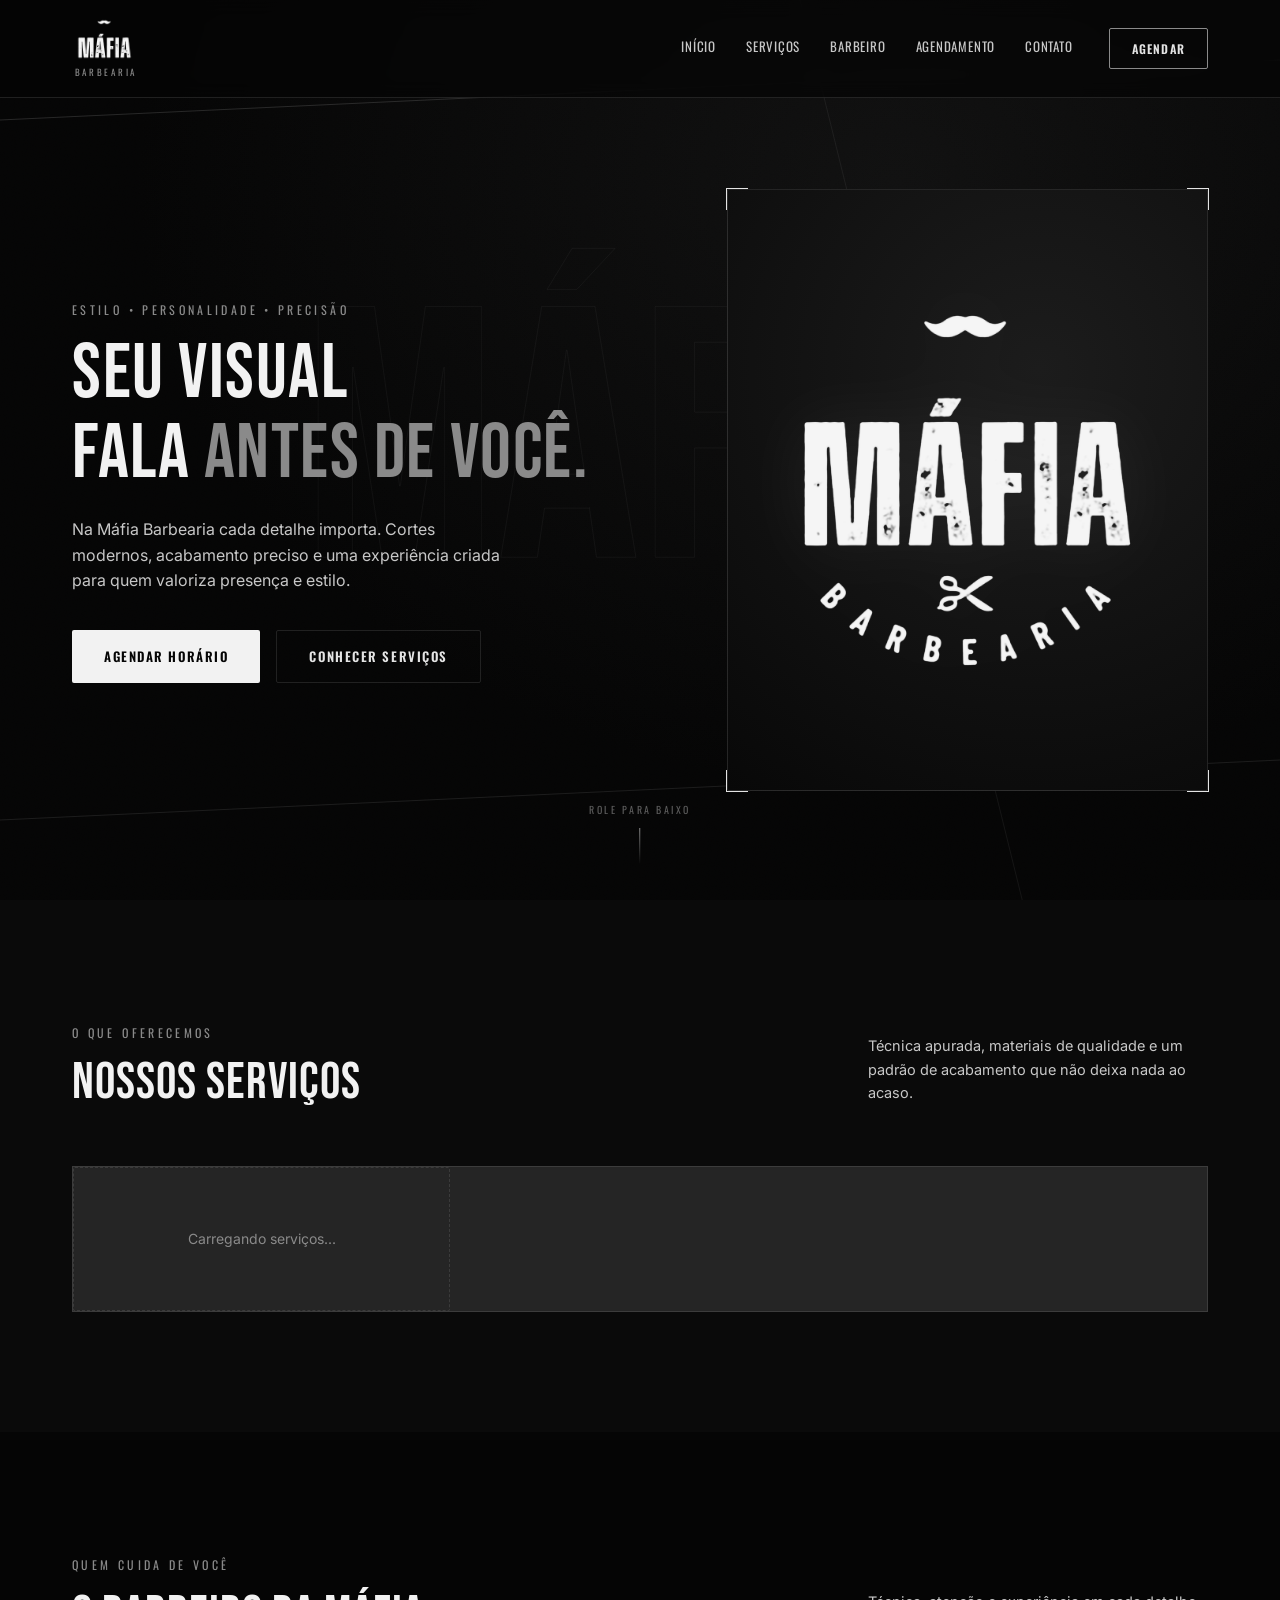
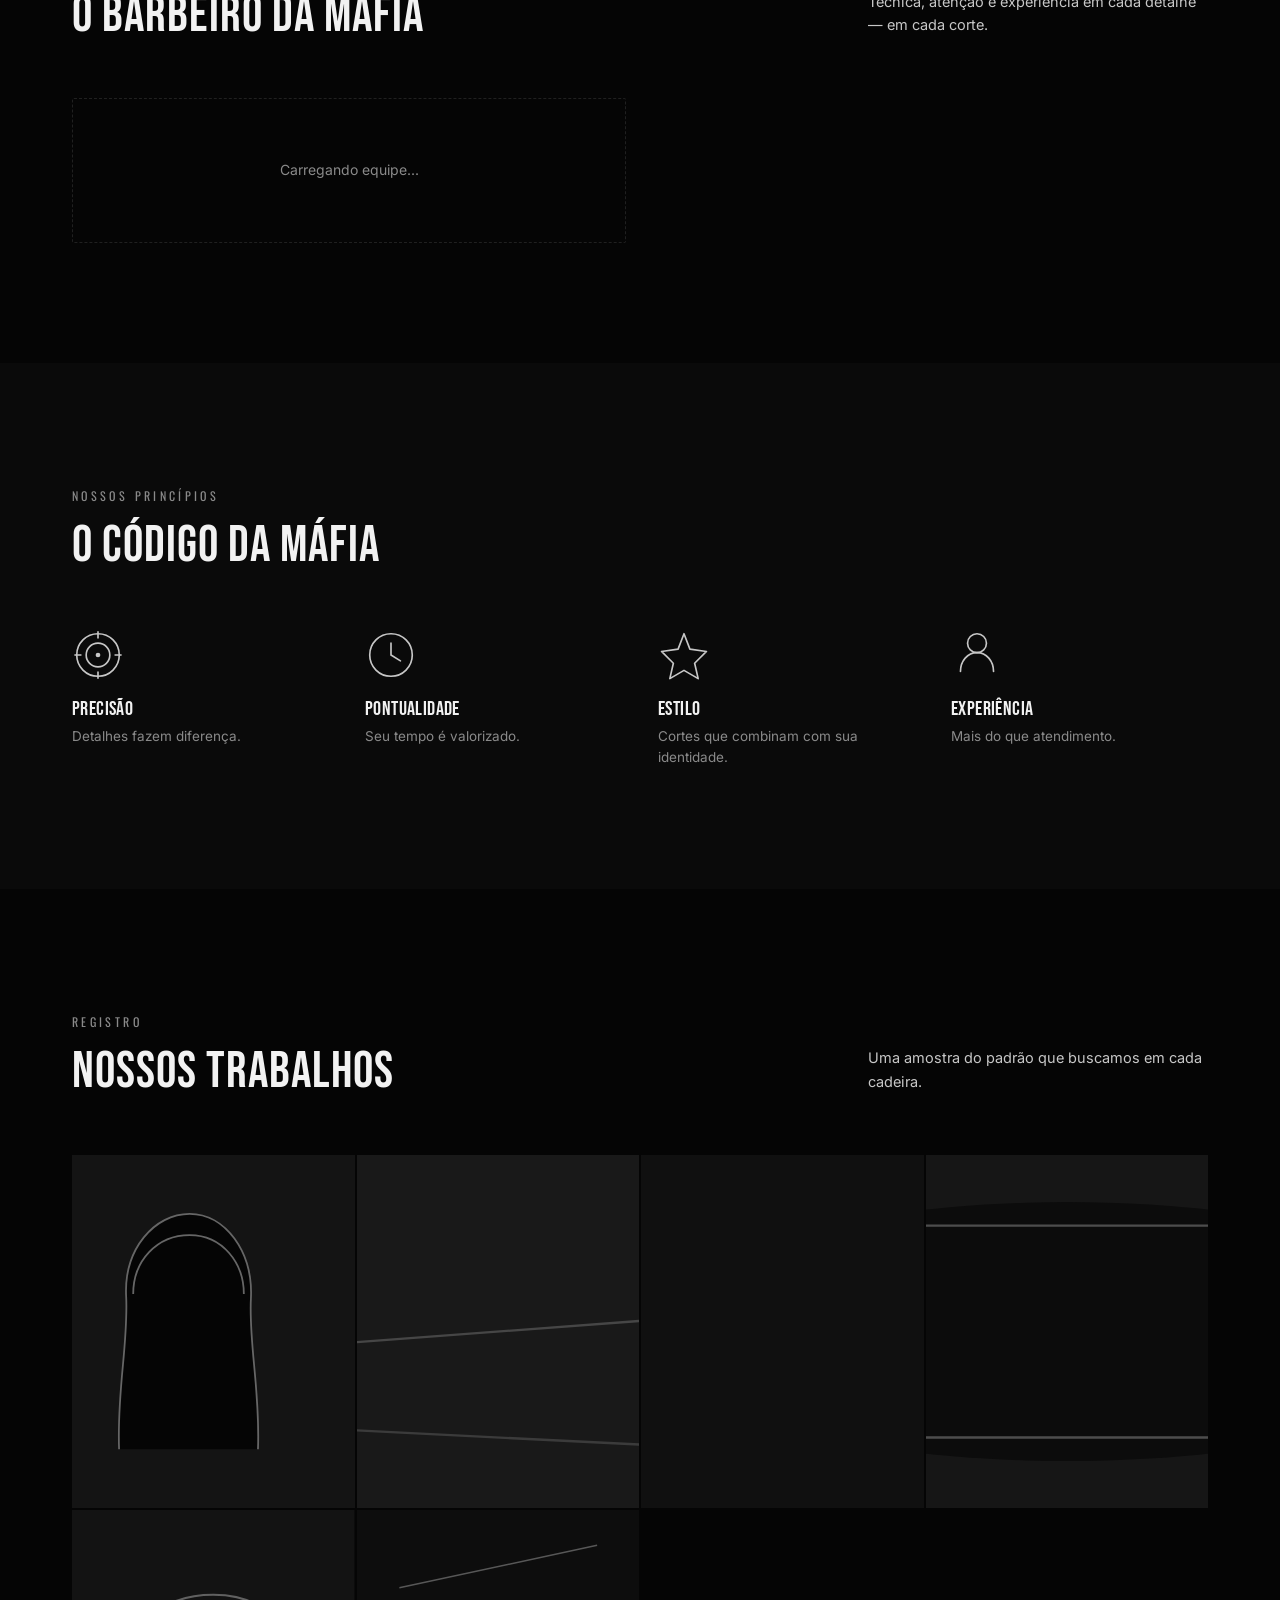
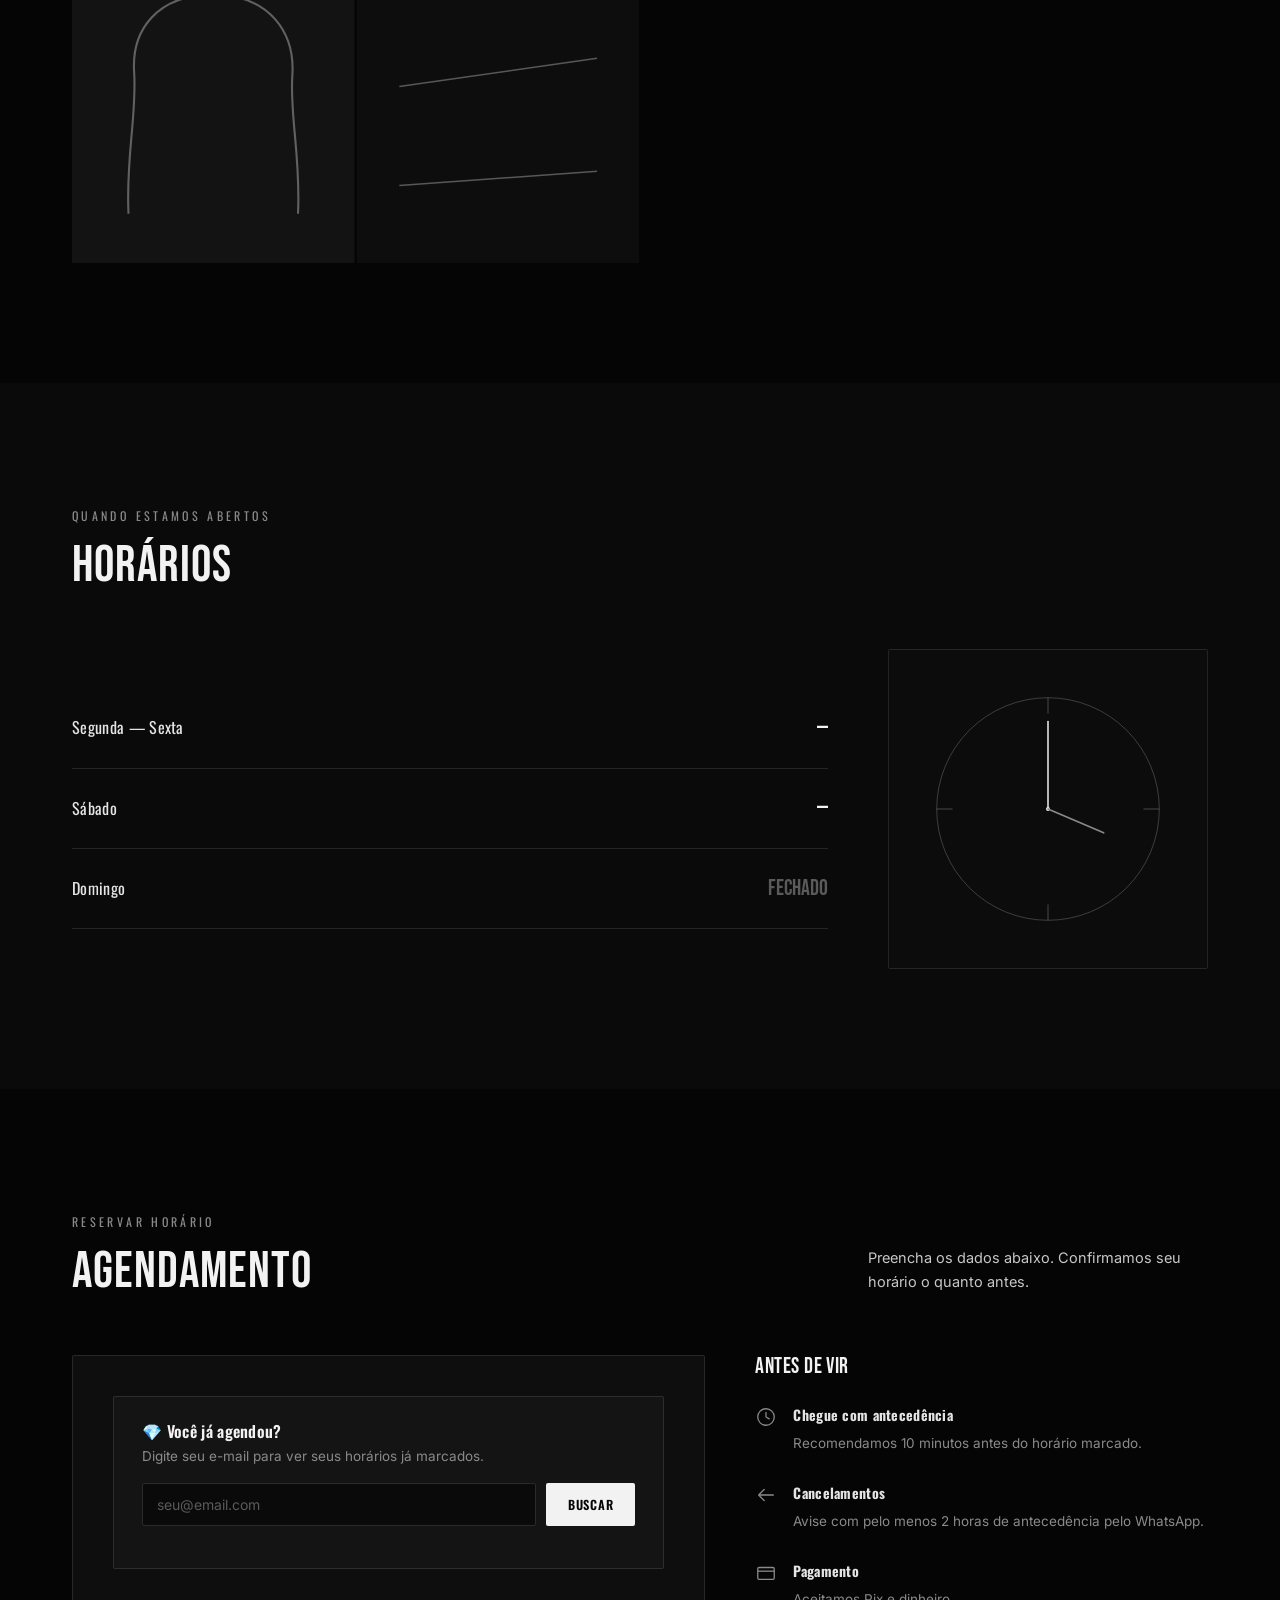
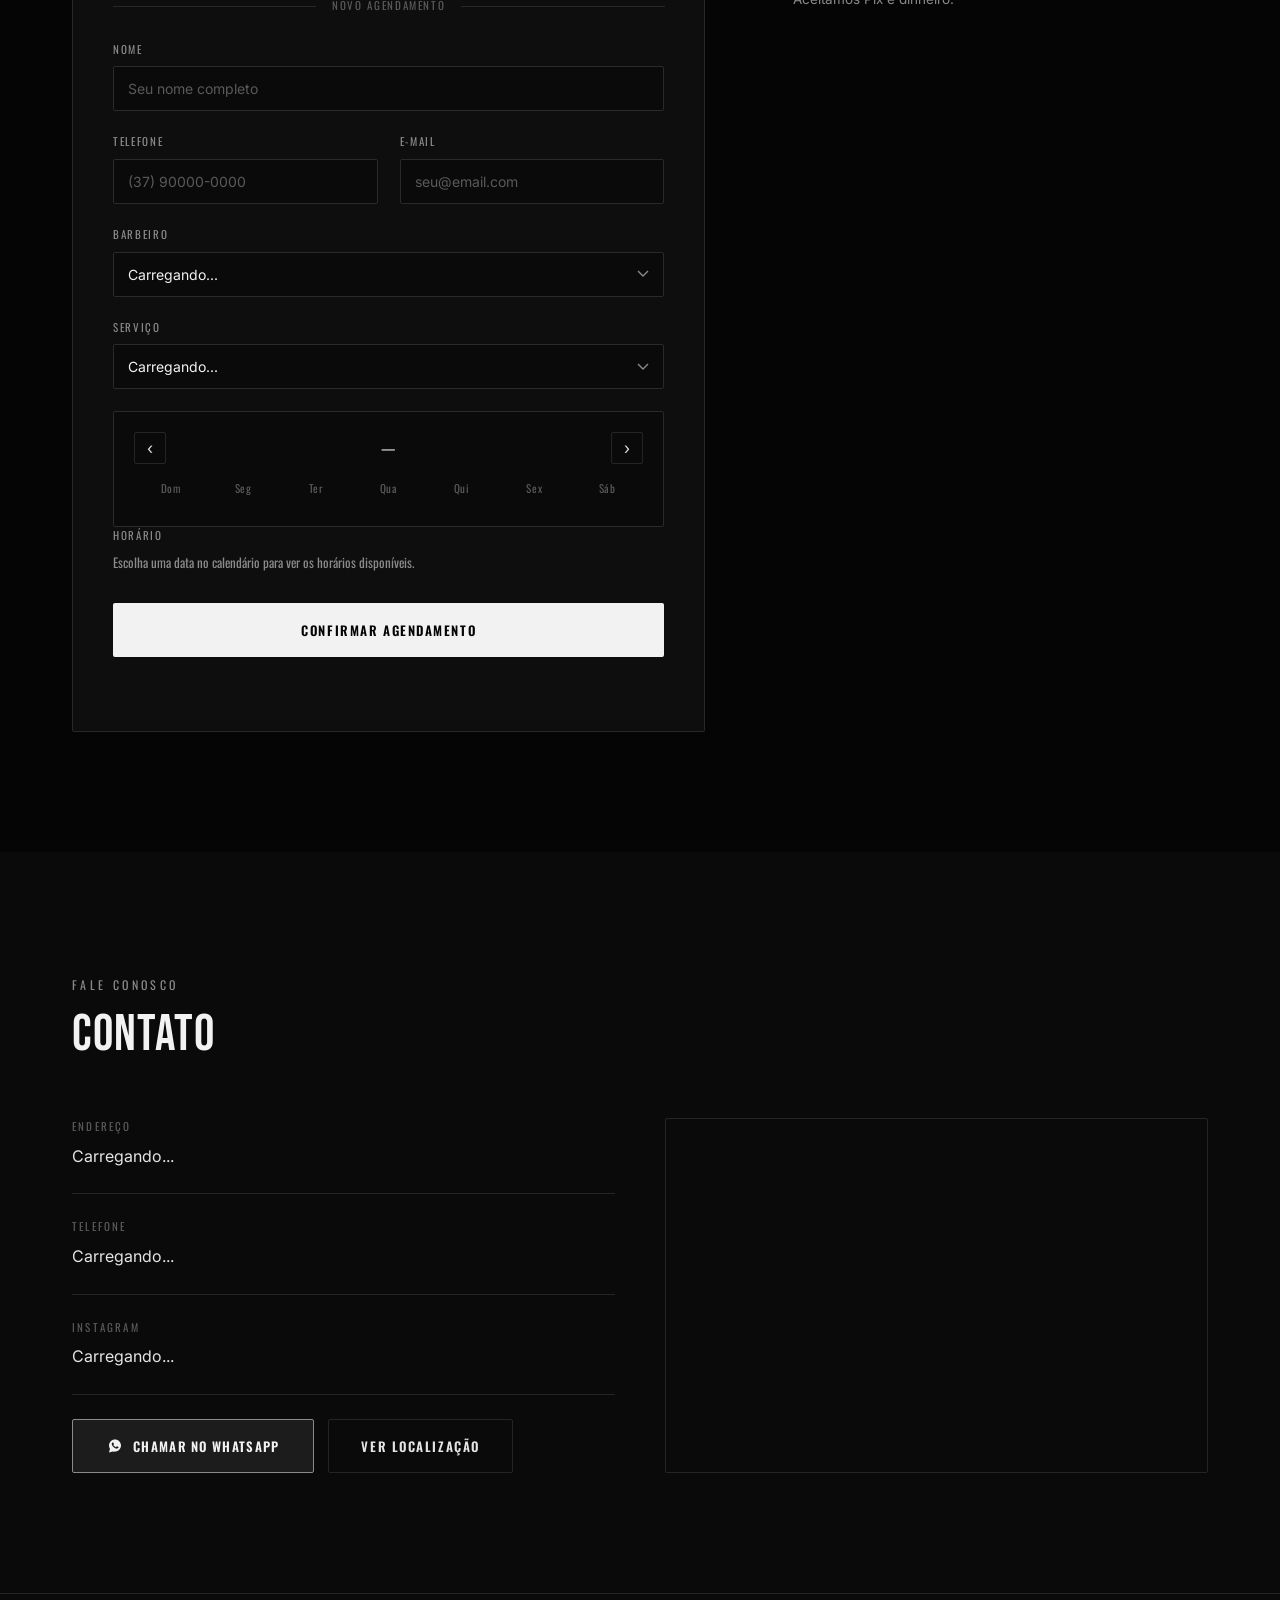
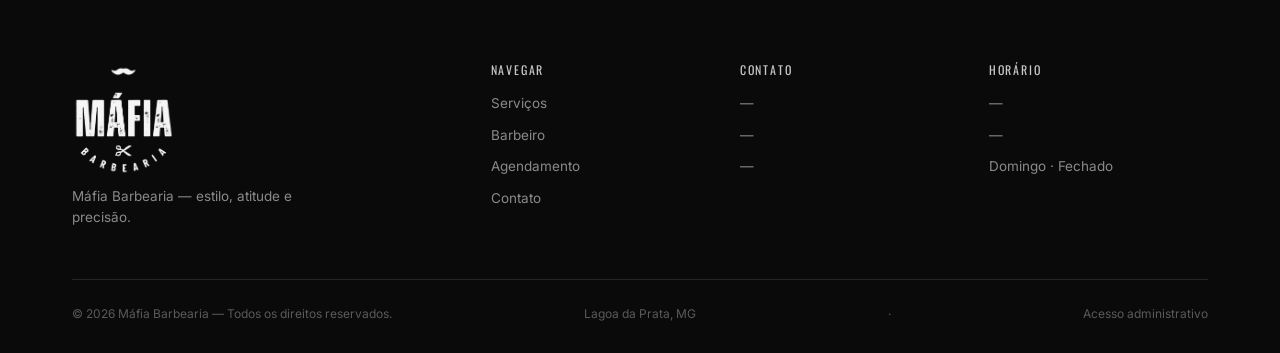
<file: index.html>
<!DOCTYPE html>
<html lang="pt-BR">
<head>
<meta charset="UTF-8">
<meta name="viewport" content="width=device-width, initial-scale=1.0">
<title>Máfia Barbearia — Estilo, atitude e precisão</title>
<meta name="description" content="Máfia Barbearia. Cortes modernos, barba impecável e acabamento de precisão em Lagoa da Prata - MG.">
<link rel="icon" type="image/png" sizes="64x64" href="favicon.png">
<link rel="apple-touch-icon" href="apple-touch-icon.png">

<meta property="og:type" content="website">
<meta property="og:locale" content="pt_BR">
<meta property="og:title" content="Máfia Barbearia — Estilo, atitude e precisão">
<meta property="og:description" content="Cortes modernos, barba impecável e acabamento de precisão em Lagoa da Prata - MG. Agende pelo site.">
<meta property="og:image" content="https://gabriellucl2007-svg.github.io/mafioso/og-image.png">
<meta property="og:image:width" content="1200">
<meta property="og:image:height" content="630">
<meta name="twitter:card" content="summary_large_image">
<meta name="theme-color" content="#050505">

<link rel="preconnect" href="https://fonts.googleapis.com">
<link rel="preconnect" href="https://fonts.gstatic.com" crossorigin>

<link href="https://fonts.googleapis.com/css2?family=Inter:wght@400;500;600;700&family=Oswald:wght@500;600;700&family=Bebas+Neue&display=swap" rel="stylesheet">
<link rel="stylesheet" href="style.css">
</head>
<body>

<!-- ============ HEADER ============ -->
<header id="header">
  <div class="header-inner">
    <a href="#inicio" class="logo logo--stack">
      <img class="logo-img" src="logo-header.png" alt="Máfia Barbearia" width="57" height="42">
      <span class="logo-bottom">Barbearia</span>
    </a>

    <nav class="main-nav" id="mainNav">
      <div class="nav-links">
        <a href="#inicio">Início</a>
        <a href="#servicos">Serviços</a>
        <a href="#equipe">Barbeiro</a>
        <a href="#agendamento">Agendamento</a>
        <a href="#contato">Contato</a>
      </div>
      <a href="#agendamento" class="nav-cta">Agendar</a>
    </nav>

    <button class="menu-toggle" id="menuToggle" aria-label="Abrir menu">
      <span></span><span></span><span></span>
    </button>
  </div>
</header>

<!-- ============ HERO ============ -->
<section class="hero" id="inicio">
  <div class="hero-watermark" id="heroWatermark">MÁFIA</div>

  <svg class="hero-lines" id="heroLines" viewBox="0 0 1440 900" preserveAspectRatio="none">
    <line x1="0" y1="120" x2="1440" y2="60" stroke="#C7C7C7" stroke-width="1" opacity="0.18"/>
    <line x1="0" y1="820" x2="1440" y2="760" stroke="#C7C7C7" stroke-width="1" opacity="0.12"/>
    <line x1="900" y1="0" x2="1150" y2="900" stroke="#C7C7C7" stroke-width="1" opacity="0.08"/>
  </svg>

  <div class="hero-grain"></div>

  <div class="hero-inner">
    <div class="hero-copy">
      <span class="eyebrow">Estilo • Personalidade • Precisão</span>
      <h1>Seu visual<br>fala <span>antes de você.</span></h1>
      <p>Na Máfia Barbearia cada detalhe importa. Cortes modernos, acabamento preciso e uma experiência criada para quem valoriza presença e estilo.</p>
      <div class="hero-btns">
        <a href="#agendamento" class="btn btn-solid">Agendar horário</a>
        <a href="#servicos" class="btn btn-outline">Conhecer serviços</a>
      </div>
    </div>

    <div class="hero-visual" id="heroVisual">
      <div class="hero-frame">
        <img class="hero-logo" src="logo-mafia.png" alt="Máfia Barbearia" width="900" height="961" fetchpriority="high">
      </div>
      <span class="corner tl"></span>
      <span class="corner tr"></span>
      <span class="corner bl"></span>
      <span class="corner br"></span>
    </div>
  </div>

  <div class="hero-scroll">
    <span>Role para baixo</span>
    <div class="scroll-line"></div>
  </div>
</section>

<!-- ============ SERVIÇOS ============ -->
<section id="servicos">
  <div class="container">
    <div class="section-head reveal">
      <div>
        <span class="eyebrow">O que oferecemos</span>
        <h2>Nossos serviços</h2>
      </div>
      <p class="section-note">Técnica apurada, materiais de qualidade e um padrão de acabamento que não deixa nada ao acaso.</p>
    </div>

    <div class="servicos-grid reveal" id="servicosGrid">
      <p class="plano-vazio">Carregando serviços...</p>
    </div>
  </div>
</section>

<!-- ============ BARBEIRO ============ -->
<section id="equipe">
  <div class="container">
    <div class="section-head reveal">
      <div>
        <span class="eyebrow">Quem cuida de você</span>
        <h2>O barbeiro da Máfia</h2>
      </div>
      <p class="section-note">Técnica, atenção e experiência em cada detalhe — em cada corte.</p>
    </div>

    <div class="equipe-grid reveal" id="equipeGrid">
      <p class="plano-vazio">Carregando equipe...</p>
    </div>
  </div>
</section>

<!-- ============ DIFERENCIAL ============ -->
<section id="diferencial">
  <div class="container">
    <div class="section-head reveal">
      <div>
        <span class="eyebrow">Nossos princípios</span>
        <h2>O código da Máfia</h2>
      </div>
    </div>

    <div class="diferencial-grid reveal">
      <div class="diferencial-item">
        <div class="diferencial-icon">
          <svg viewBox="0 0 44 44" fill="none"><circle cx="22" cy="22" r="18" stroke="currentColor" stroke-width="1.4"/><circle cx="22" cy="22" r="10" stroke="currentColor" stroke-width="1.4"/><circle cx="22" cy="22" r="2" fill="currentColor"/><path d="M22 2V8M22 36V42M2 22H8M36 22H42" stroke="currentColor" stroke-width="1.4"/></svg>
        </div>
        <h3>Precisão</h3>
        <p>Detalhes fazem diferença.</p>
      </div>
      <div class="diferencial-item">
        <div class="diferencial-icon">
          <svg viewBox="0 0 44 44" fill="none"><circle cx="22" cy="22" r="18" stroke="currentColor" stroke-width="1.4"/><path d="M22 12V22L30 27" stroke="currentColor" stroke-width="1.4" stroke-linecap="round"/></svg>
        </div>
        <h3>Pontualidade</h3>
        <p>Seu tempo é valorizado.</p>
      </div>
      <div class="diferencial-item">
        <div class="diferencial-icon">
          <svg viewBox="0 0 44 44" fill="none"><path d="M22 4L27 17L41 19L31 29L34 42L22 35L10 42L13 29L3 19L17 17L22 4Z" stroke="currentColor" stroke-width="1.4" stroke-linejoin="round"/></svg>
        </div>
        <h3>Estilo</h3>
        <p>Cortes que combinam com sua identidade.</p>
      </div>
      <div class="diferencial-item">
        <div class="diferencial-icon">
          <svg viewBox="0 0 44 44" fill="none"><path d="M8 36C8 27 14 20 22 20C30 20 36 27 36 36" stroke="currentColor" stroke-width="1.4" stroke-linecap="round"/><circle cx="22" cy="12" r="8" stroke="currentColor" stroke-width="1.4"/></svg>
        </div>
        <h3>Experiência</h3>
        <p>Mais do que atendimento.</p>
      </div>
    </div>
  </div>
</section>

<!-- ============ GALERIA ============ -->
<section id="galeria">
  <div class="container">
    <div class="section-head reveal">
      <div>
        <span class="eyebrow">Registro</span>
        <h2>Nossos trabalhos</h2>
      </div>
      <p class="section-note">Uma amostra do padrão que buscamos em cada cadeira.</p>
    </div>

    <div class="galeria-grid reveal" id="galeriaGrid">
      <div class="g-item g-big galeria-tile">
        <svg viewBox="0 0 400 300" preserveAspectRatio="xMidYMid slice"><rect width="400" height="300" fill="#141414"/><g stroke="#8A8A8A" stroke-width="1.5" opacity="0.7"><path d="M120 250C118 200 128 160 126 120C124 80 150 50 180 50C210 50 234 82 232 122C230 160 240 200 238 250"/><path d="M132 118C132 90 152 68 180 68C208 68 226 92 226 118"/></g><g stroke="#C7C7C7" stroke-width="1" opacity="0.3"><line x1="20" y1="20" x2="60" y2="20"/><line x1="20" y1="20" x2="20" y2="60"/><line x1="380" y1="280" x2="340" y2="280"/><line x1="380" y1="280" x2="380" y2="240"/></g></svg>
        <div class="galeria-label"><span>Degradê navalhado</span></div>
      </div>
      <div class="g-item g-h1 galeria-tile">
        <svg viewBox="0 0 400 150" preserveAspectRatio="xMidYMid slice"><rect width="400" height="150" fill="#191919"/><path d="M0 90 L400 60" stroke="#8A8A8A" stroke-width="1" opacity="0.4"/><path d="M0 110 L400 130" stroke="#8A8A8A" stroke-width="1" opacity="0.3"/><circle cx="330" cy="55" r="30" stroke="#C7C7C7" stroke-width="1.2" opacity="0.5" fill="none"/></svg>
        <div class="galeria-label"><span>Acabamento navalha</span></div>
      </div>
      <div class="g-item g-h1 galeria-tile">
        <svg viewBox="0 0 400 150" preserveAspectRatio="xMidYMid slice"><rect width="400" height="150" fill="#101010"/><g stroke="#8A8A8A" stroke-width="1.4" opacity="0.6"><path d="M40 40L110 110M110 40L40 110"/><path d="M290 30L360 30M290 60L360 60M290 90L360 90"/></g></svg>
        <div class="galeria-label"><span>Barba alinhada</span></div>
      </div>
      <div class="g-item g-w2 galeria-tile">
        <svg viewBox="0 0 400 150" preserveAspectRatio="xMidYMid slice"><rect width="400" height="150" fill="#161616"/><ellipse cx="200" cy="75" rx="180" ry="55" fill="#0c0c0c"/><g stroke="#C7C7C7" stroke-width="1" opacity="0.35"><line x1="60" y1="30" x2="340" y2="30"/><line x1="60" y1="120" x2="340" y2="120"/></g></svg>
        <div class="galeria-label"><span>Ambiente Máfia</span></div>
      </div>
      <div class="g-item galeria-tile">
        <svg viewBox="0 0 200 260" preserveAspectRatio="xMidYMid slice"><rect width="200" height="260" fill="#131313"/><path d="M40 220C38 180 46 150 44 120C42 90 60 65 100 65C140 65 158 92 156 122C154 150 162 180 160 220" stroke="#8A8A8A" stroke-width="1.5" fill="none" opacity="0.65"/></svg>
        <div class="galeria-label"><span>Corte clássico</span></div>
      </div>
      <div class="g-item galeria-tile">
        <svg viewBox="0 0 200 260" preserveAspectRatio="xMidYMid slice"><rect width="200" height="260" fill="#0d0d0d"/><g stroke="#C7C7C7" stroke-width="1" opacity="0.4"><line x1="30" y1="60" x2="170" y2="30"/><line x1="30" y1="130" x2="170" y2="110"/><line x1="30" y1="200" x2="170" y2="190"/></g></svg>
        <div class="galeria-label"><span>Textura e risco</span></div>
      </div>
    </div>
  </div>
</section>

<!-- ============ HORÁRIOS ============ -->
<section id="horarios">
  <div class="container">
    <div class="section-head reveal">
      <div>
        <span class="eyebrow">Quando estamos abertos</span>
        <h2>Horários</h2>
      </div>
    </div>

    <div class="horarios-wrap reveal">
      <div class="horarios-grid" id="horariosGrid">
        <div class="horario-row">
          <span class="horario-dia">Segunda — Sexta</span>
          <span class="horario-horas" id="hSegSex">—</span>
        </div>
        <div class="horario-row">
          <span class="horario-dia">Sábado</span>
          <span class="horario-horas" id="hSabado">—</span>
        </div>
        <div class="horario-row fechado" id="hDomingoRow">
          <span class="horario-dia">Domingo</span>
          <span class="horario-horas" id="hDomingo">Fechado</span>
        </div>
      </div>

      <div class="horarios-side">
        <svg viewBox="0 0 400 400">
          <rect width="400" height="400" fill="#0c0c0c"/>
          <circle cx="200" cy="200" r="140" stroke="#8A8A8A" stroke-width="1" fill="none" opacity="0.5"/>
          <circle cx="200" cy="200" r="2.5" fill="#E4E4E4"/>
          <line x1="200" y1="200" x2="200" y2="90" stroke="#E4E4E4" stroke-width="2" stroke-linecap="round"/>
          <line x1="200" y1="200" x2="270" y2="230" stroke="#8A8A8A" stroke-width="2" stroke-linecap="round"/>
          <g stroke="#C7C7C7" stroke-width="1" opacity="0.4">
            <line x1="200" y1="60" x2="200" y2="80"/>
            <line x1="200" y1="320" x2="200" y2="340"/>
            <line x1="60" y1="200" x2="80" y2="200"/>
            <line x1="320" y1="200" x2="340" y2="200"/>
          </g>
        </svg>
      </div>
    </div>
  </div>
</section>

<!-- ============ AGENDAMENTO ============ -->
<section id="agendamento">
  <div class="container">
    <div class="section-head reveal">
      <div>
        <span class="eyebrow">Reservar horário</span>
        <h2>Agendamento</h2>
      </div>
      <p class="section-note">Preencha os dados abaixo. Confirmamos seu horário o quanto antes.</p>
    </div>

    <div class="agendamento-wrap reveal">
      <div class="form-card">

        <!-- ---- VOCÊ TEM PLANO / JÁ AGENDOU ---- -->
        <div class="plano-box">
          <h3>💎 Você já agendou?</h3>
          <p>Digite seu e-mail para ver seus horários já marcados.</p>
          <div class="plano-search">
            <input type="email" id="planoEmail" placeholder="seu@email.com">
            <button type="button" id="planoBuscar" class="btn-mini-solid">Buscar</button>
          </div>
          <div id="planoResultados" class="plano-resultados"></div>
        </div>

        <div class="divisor-form"><span>Novo agendamento</span></div>

        <form id="formAgendamento">
          <!-- Campo armadilha contra spam: invisível pra gente, mas bots
               costumam preencher tudo que encontram. Se vier preenchido,
               a gente sabe que não é uma pessoa de verdade. -->
          <div style="position:absolute;left:-9999px;" aria-hidden="true">
            <label for="siteWeb">Não preencha este campo</label>
            <input type="text" id="siteWeb" name="siteWeb" tabindex="-1" autocomplete="off">
          </div>

          <div class="form-grid">
            <div class="form-group full">
              <label for="nome">Nome</label>
              <input type="text" id="nome" placeholder="Seu nome completo" required>
            </div>
            <div class="form-group">
              <label for="telefone">Telefone</label>
              <input type="tel" id="telefone" placeholder="(37) 90000-0000" required>
            </div>
            <div class="form-group">
              <label for="email">E-mail</label>
              <input type="email" id="email" placeholder="seu@email.com" required>
            </div>
            <div class="form-group full">
              <label for="barbeiroSelect">Barbeiro</label>
              <select id="barbeiroSelect" required>
                <option value="">Carregando...</option>
              </select>
            </div>
            <div class="form-group full">
              <label for="servico">Serviço</label>
              <select id="servico" required>
                <option value="">Carregando...</option>
              </select>
            </div>
          </div>

          <!-- ---- CALENDÁRIO ---- -->
          <div class="calendario">
            <div class="calendario-head">
              <button type="button" id="calPrev" aria-label="Mês anterior">‹</button>
              <span id="calMonthLabel">—</span>
              <button type="button" id="calNext" aria-label="Próximo mês">›</button>
            </div>
            <div class="calendario-dias-semana">
              <span>Dom</span><span>Seg</span><span>Ter</span><span>Qua</span><span>Qui</span><span>Sex</span><span>Sáb</span>
            </div>
            <div class="calendario-grid" id="calGrid"></div>
          </div>

          <!-- ---- TURNO ---- -->
          <div class="form-group full">
            <label>Horário</label>
            <div class="turno-select" id="turnoSelect">
              <span class="horario-aviso">Escolha uma data no calendário para ver os horários disponíveis.</span>
            </div>
          </div>

          <button type="submit" class="btn-submit" id="btnAgendar">Confirmar agendamento</button>
          <div class="form-msg" id="formMsg"></div>
        </form>
      </div>

      <div class="agendamento-side">
        <h3>Antes de vir</h3>
        <div class="side-item">
          <span class="side-ico"><svg viewBox="0 0 24 24" fill="none"><circle cx="12" cy="12" r="9" stroke="currentColor" stroke-width="1.4"/><path d="M12 7V12L15.5 14" stroke="currentColor" stroke-width="1.4" stroke-linecap="round"/></svg></span>
          <div><strong>Chegue com antecedência</strong><span>Recomendamos 10 minutos antes do horário marcado.</span></div>
        </div>
        <div class="side-item">
          <span class="side-ico"><svg viewBox="0 0 24 24" fill="none"><path d="M4 12H20M4 12L10 6M4 12L10 18" stroke="currentColor" stroke-width="1.4" stroke-linecap="round" stroke-linejoin="round"/></svg></span>
          <div><strong>Cancelamentos</strong><span>Avise com pelo menos 2 horas de antecedência pelo WhatsApp.</span></div>
        </div>
        <div class="side-item">
          <span class="side-ico"><svg viewBox="0 0 24 24" fill="none"><rect x="3" y="6" width="18" height="13" rx="1.5" stroke="currentColor" stroke-width="1.4"/><path d="M3 10H21" stroke="currentColor" stroke-width="1.4"/></svg></span>
          <div><strong>Pagamento</strong><span>Aceitamos Pix e dinheiro.</span></div>
        </div>
      </div>
    </div>
  </div>
</section>

<!-- ============ CONTATO ============ -->
<section id="contato">
  <div class="container">
    <div class="section-head reveal">
      <div>
        <span class="eyebrow">Fale conosco</span>
        <h2>Contato</h2>
      </div>
    </div>

    <div class="contato-wrap reveal">
      <div class="contato-info">
        <div class="contato-item">
          <span class="contato-label">Endereço</span>
          <span id="ctEndereco">Carregando...</span>
        </div>
        <div class="contato-item">
          <span class="contato-label">Telefone</span>
          <a id="ctTelefoneLink" href="#">Carregando...</a>
        </div>
        <div class="contato-item">
          <span class="contato-label">Instagram</span>
          <a id="ctInstagramLink" href="#" target="_blank" rel="noopener">Carregando...</a>
        </div>
        <div class="contato-btns">
          <a id="ctWhatsBtn" href="#" target="_blank" rel="noopener" class="btn-whats">Chamar no WhatsApp</a>
          <a id="ctMapaLink" href="#" target="_blank" rel="noopener" class="btn btn-outline">Ver localização</a>
        </div>
      </div>

      <div class="mapa-frame">
        <iframe
          id="ctMapaFrame"
          src=""
          loading="lazy"
          referrerpolicy="no-referrer-when-downgrade"
          title="Localização Máfia Barbearia">
        </iframe>
      </div>
    </div>
  </div>
</section>

<!-- ============ FOOTER ============ -->
<footer>
  <div class="container">
    <div class="footer-top">
      <div class="footer-brand">
        <img class="footer-logo" src="logo-mafia.png" alt="Máfia Barbearia" width="104" height="111" loading="lazy">
        <p class="footer-tag" id="ftTagline">Máfia Barbearia — estilo, atitude e precisão.</p>
      </div>

      <div class="footer-cols">
        <div class="footer-col">
          <h4>Navegar</h4>
          <a href="#servicos">Serviços</a>
          <a href="#equipe">Barbeiro</a>
          <a href="#agendamento">Agendamento</a>
          <a href="#contato">Contato</a>
        </div>
        <div class="footer-col">
          <h4>Contato</h4>
          <span id="ftTelefone">—</span>
          <span id="ftEndereco">—</span>
          <a id="ftInstagram" href="#" target="_blank" rel="noopener">—</a>
        </div>
        <div class="footer-col">
          <h4>Horário</h4>
          <span id="ftSegSex">—</span>
          <span id="ftSabado">—</span>
          <span id="ftDomingo">Domingo · Fechado</span>
        </div>
      </div>
    </div>

    <div class="footer-bottom">
      <span>© 2026 <span id="ftNome">Máfia Barbearia</span> — Todos os direitos reservados.</span>
      <span id="ftCidade">Lagoa da Prata, MG</span> · <a href="admin.html" style="color:inherit;">Acesso administrativo</a>
    </div>
  </div>
</footer>

<script src="scripts.js"></script>
<script src="menu-mobile.js"></script>
<script type="module" src="conteudo.js"></script>
<script type="module" src="agendamento.js"></script>
</body>
</html>
</file>
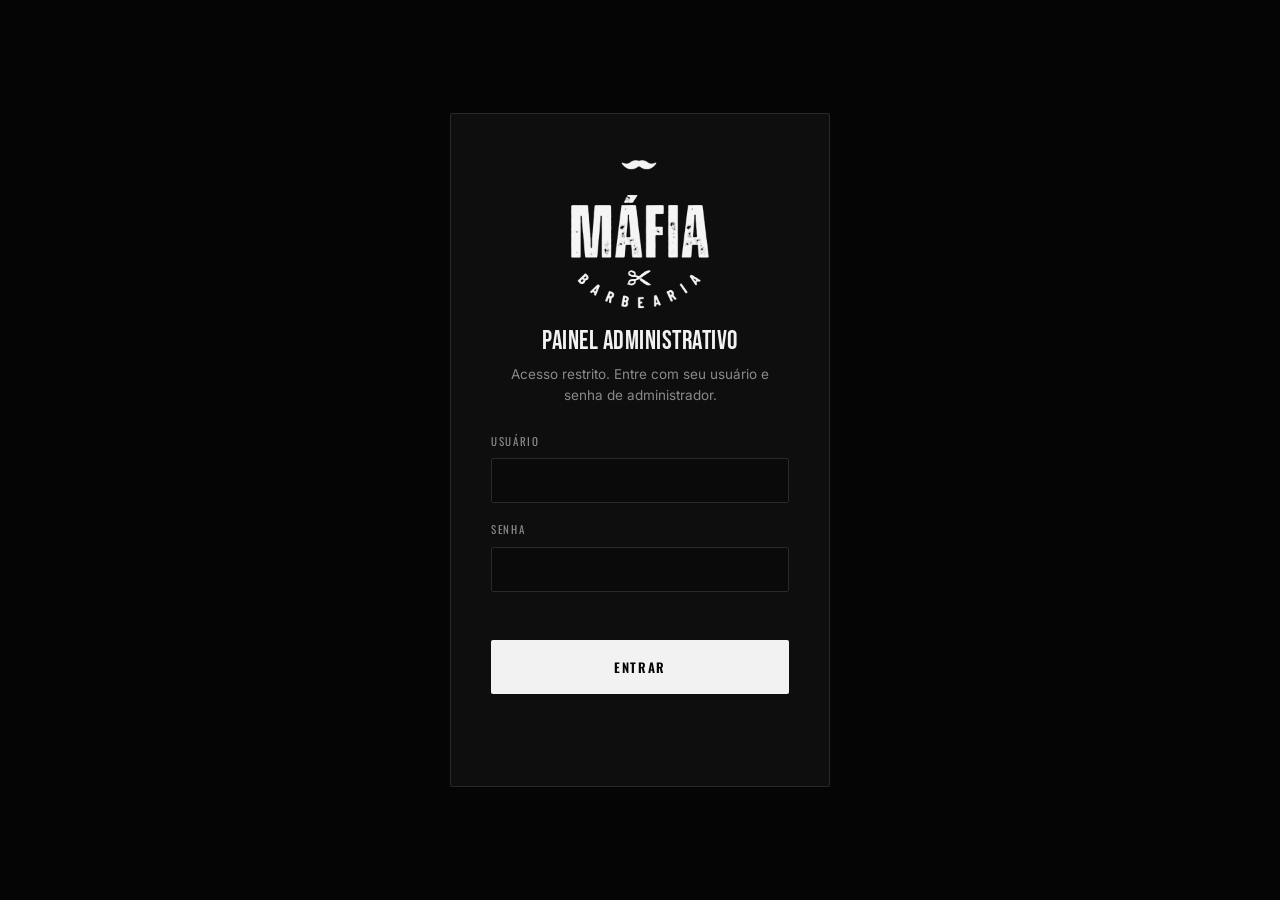
<file: admin.html>
<!DOCTYPE html>
<html lang="pt-BR">
<head>
<meta charset="UTF-8">
<meta name="viewport" content="width=device-width, initial-scale=1.0">
<title>Painel Administrativo | Máfia Barbearia</title>
<meta name="robots" content="noindex, nofollow">
<link rel="icon" type="image/png" sizes="64x64" href="favicon.png">
<link rel="apple-touch-icon" href="apple-touch-icon.png">
<link rel="preconnect" href="https://fonts.googleapis.com">
<link rel="preconnect" href="https://fonts.gstatic.com" crossorigin>
<link href="https://fonts.googleapis.com/css2?family=Bebas+Neue&family=Oswald:wght@500;600;700&family=Inter:wght@300;400;500;600;700&display=swap" rel="stylesheet">
<link rel="stylesheet" href="style.css">
</head>
<body class="admin-body">

<!-- ===================== TELA DE LOGIN ===================== -->
<div class="admin-login" id="adminLogin">
  <div class="admin-login-card">
    <img class="admin-logo-img" src="logo-mafia.png" alt="Máfia Barbearia" width="150" height="160">
    <h1 class="admin-title">Painel administrativo</h1>
    <p class="admin-sub">Acesso restrito. Entre com seu usuário e senha de administrador.</p>

    <form id="formLogin">
      <div class="form-group">
        <label for="adminEmail">Usuário</label>
        <input type="text" id="adminEmail" autocomplete="username" required>
      </div>
      <div class="form-group">
        <label for="adminSenha">Senha</label>
        <input type="password" id="adminSenha" autocomplete="current-password" required>
      </div>
      <button type="submit" class="btn-submit">Entrar</button>
      <p class="form-msg" id="loginMsg"></p>
    </form>
  </div>
</div>

<!-- ===================== PAINEL ===================== -->
<div class="admin-painel" id="adminPainel" style="display:none;">
  <header class="admin-header">
    <span class="logo-top">MÁFIA <span class="admin-header-sub">/ Admin</span></span>
    <div class="admin-header-actions">
      <a href="index.html" class="btn-mini">Ver site</a>
      <button id="btnLogout" class="btn btn-outline">Sair</button>
    </div>
  </header>

  <main class="container admin-main">

    <nav class="admin-tabs" id="adminTabs">
      <button class="admin-tab admin-tab--ativo" data-tab="agendamentos">Agendamentos</button>
      <button class="admin-tab" data-tab="servicos">Serviços</button>
      <button class="admin-tab" data-tab="equipe">Equipe</button>
      <button class="admin-tab" data-tab="galeria">Galeria</button>
      <button class="admin-tab" data-tab="relatorios">Relatórios</button>
      <button class="admin-tab" data-tab="config">Configurações</button>
    </nav>

    <!-- ===================== ABA: AGENDAMENTOS ===================== -->
    <section class="admin-tab-painel admin-tab-painel--ativo" data-tab-painel="agendamentos">

      <div class="admin-stats" id="adminStats">
        <div class="stat-card">
          <span class="stat-num" id="statHoje">–</span>
          <span class="stat-label">Hoje</span>
        </div>
        <div class="stat-card">
          <span class="stat-num" id="statPendentes">–</span>
          <span class="stat-label">Pendentes</span>
        </div>
        <div class="stat-card">
          <span class="stat-num" id="statConfirmados">–</span>
          <span class="stat-label">Confirmados</span>
        </div>
        <div class="stat-card">
          <span class="stat-num" id="statMes">–</span>
          <span class="stat-label">Este mês</span>
        </div>
      </div>

      <div class="admin-toolbar">
        <h2>Agendamentos</h2>
        <div class="admin-filtros">
          <input type="text" id="buscaTexto" placeholder="Buscar por nome, telefone ou e-mail">
          <select id="filtroBarbeiro">
            <option value="todos">Todos os barbeiros</option>
          </select>
          <select id="filtroStatus">
            <option value="todos">Todos os status</option>
            <option value="pendente">Pendente</option>
            <option value="confirmado">Confirmado</option>
            <option value="concluido">Concluído</option>
            <option value="cancelado">Cancelado</option>
          </select>
          <input type="date" id="filtroData">
          <button id="btnHoje" class="btn btn-outline">Hoje</button>
          <button id="btnAtualizar" class="btn btn-outline">Atualizar</button>
        </div>
      </div>

      <div id="adminLista" class="admin-lista">
        <p class="plano-vazio">Carregando agendamentos...</p>
      </div>
    </section>

    <!-- ===================== ABA: SERVIÇOS ===================== -->
    <section class="admin-tab-painel" data-tab-painel="servicos">
      <div class="admin-toolbar">
        <h2>Serviços</h2>
        <button id="btnNovoServico" class="btn btn-outline">+ Novo serviço</button>
      </div>
      <p class="admin-dica">Preço, duração e status ficam ativos assim que você salva — o site público atualiza sozinho.</p>
      <div id="listaServicos" class="admin-crud-lista">
        <p class="plano-vazio">Carregando serviços...</p>
      </div>
    </section>

    <!-- ===================== ABA: EQUIPE ===================== -->
    <section class="admin-tab-painel" data-tab-painel="equipe">
      <div class="admin-toolbar">
        <h2>Equipe</h2>
        <button id="btnNovoBarbeiro" class="btn btn-outline">+ Novo barbeiro</button>
      </div>
      <p class="admin-dica">Cada barbeiro tem horário de trabalho e folgas próprios — configure abrindo o cartão dele.</p>
      <div id="listaBarbeiros" class="admin-crud-lista">
        <p class="plano-vazio">Carregando equipe...</p>
      </div>
    </section>

    <!-- ===================== ABA: GALERIA ===================== -->
    <section class="admin-tab-painel" data-tab-painel="galeria">
      <div class="admin-toolbar">
        <h2>Galeria de trabalhos</h2>
        <label class="btn btn-outline" style="cursor:pointer;">
          + Nova foto
          <input type="file" id="inputNovaFoto" accept="image/*" style="display:none;">
        </label>
      </div>
      <p class="admin-dica">Fotos reais aparecem no lugar das ilustrações da seção "Nossos trabalhos" do site.</p>
      <div id="listaGaleria" class="admin-crud-lista admin-crud-lista--grid">
        <p class="plano-vazio">Carregando galeria...</p>
      </div>
    </section>

    <!-- ===================== ABA: RELATÓRIOS ===================== -->
    <section class="admin-tab-painel" data-tab-painel="relatorios">
      <div class="admin-toolbar">
        <h2>Relatórios</h2>
      </div>
      <p class="admin-dica">Baseado nos agendamentos confirmados e concluídos do mês atual.</p>

      <div class="admin-stats" id="relStats">
        <div class="stat-card">
          <span class="stat-num" id="relFaturamento">–</span>
          <span class="stat-label">Faturamento do mês</span>
        </div>
        <div class="stat-card">
          <span class="stat-num" id="relTotalMes">–</span>
          <span class="stat-label">Agendamentos no mês</span>
        </div>
        <div class="stat-card">
          <span class="stat-num" id="relTicketMedio">–</span>
          <span class="stat-label">Ticket médio</span>
        </div>
        <div class="stat-card">
          <span class="stat-num" id="relCancelamento">–</span>
          <span class="stat-label">Taxa de cancelamento</span>
        </div>
      </div>

      <div class="rel-colunas">
        <div class="rel-bloco">
          <h3>Serviços mais pedidos</h3>
          <div id="relServicos" class="rel-lista"><p class="plano-vazio">Carregando...</p></div>
        </div>
        <div class="rel-bloco">
          <h3>Barbeiros mais procurados</h3>
          <div id="relBarbeiros" class="rel-lista"><p class="plano-vazio">Carregando...</p></div>
        </div>
        <div class="rel-bloco">
          <h3>Horários mais concorridos</h3>
          <div id="relHorarios" class="rel-lista"><p class="plano-vazio">Carregando...</p></div>
        </div>
      </div>
    </section>

    <!-- ===================== ABA: CONFIGURAÇÕES ===================== -->
    <section class="admin-tab-painel" data-tab-painel="config">
      <div class="admin-toolbar">
        <h2>Configurações da barbearia</h2>
      </div>
      <form id="formConfig" class="admin-config-form">
        <div class="form-grid">
          <div class="form-group">
            <label for="cfgNome">Nome da barbearia</label>
            <input type="text" id="cfgNome">
          </div>
          <div class="form-group">
            <label for="cfgTagline">Frase de efeito (aparece no topo do site)</label>
            <input type="text" id="cfgTagline">
          </div>
          <div class="form-group">
            <label for="cfgEndereco">Endereço</label>
            <input type="text" id="cfgEndereco">
          </div>
          <div class="form-group">
            <label for="cfgTelefone">Telefone (exibido no site)</label>
            <input type="text" id="cfgTelefone" placeholder="(37) 99999-9999">
          </div>
          <div class="form-group">
            <label for="cfgWhatsapp">WhatsApp (só números, com DDD e país)</label>
            <input type="text" id="cfgWhatsapp" placeholder="5537999999999">
          </div>
          <div class="form-group">
            <label for="cfgInstagram">Instagram</label>
            <input type="text" id="cfgInstagram" placeholder="@mafiabarbearia">
          </div>
          <div class="form-group">
            <label for="cfgEmail">E-mail de contato</label>
            <input type="email" id="cfgEmail">
          </div>
          <div class="form-group">
            <label for="cfgIntervalo">Duração padrão de cada horário (minutos)</label>
            <input type="number" id="cfgIntervalo" min="10" step="5">
          </div>
        </div>

        <h3 class="admin-subtitulo">Horário geral (exibido no site)</h3>
        <div class="form-grid">
          <div class="form-group">
            <label for="cfgSegSexAbre">Segunda a sexta — abre</label>
            <input type="time" id="cfgSegSexAbre">
          </div>
          <div class="form-group">
            <label for="cfgSegSexFecha">Segunda a sexta — fecha</label>
            <input type="time" id="cfgSegSexFecha">
          </div>
          <div class="form-group">
            <label for="cfgSabadoAbre">Sábado — abre</label>
            <input type="time" id="cfgSabadoAbre">
          </div>
          <div class="form-group">
            <label for="cfgSabadoFecha">Sábado — fecha</label>
            <input type="time" id="cfgSabadoFecha">
          </div>
          <div class="form-group form-group--check">
            <label><input type="checkbox" id="cfgDomingo"> Funciona aos domingos</label>
          </div>
        </div>

        <button type="submit" class="btn-submit" style="max-width:220px;">Salvar configurações</button>
        <p class="admin-msg" id="configMsg"></p>
      </form>
    </section>

  </main>
</div>

<script type="module" src="admin.js"></script>
</body>
</html>
</file>
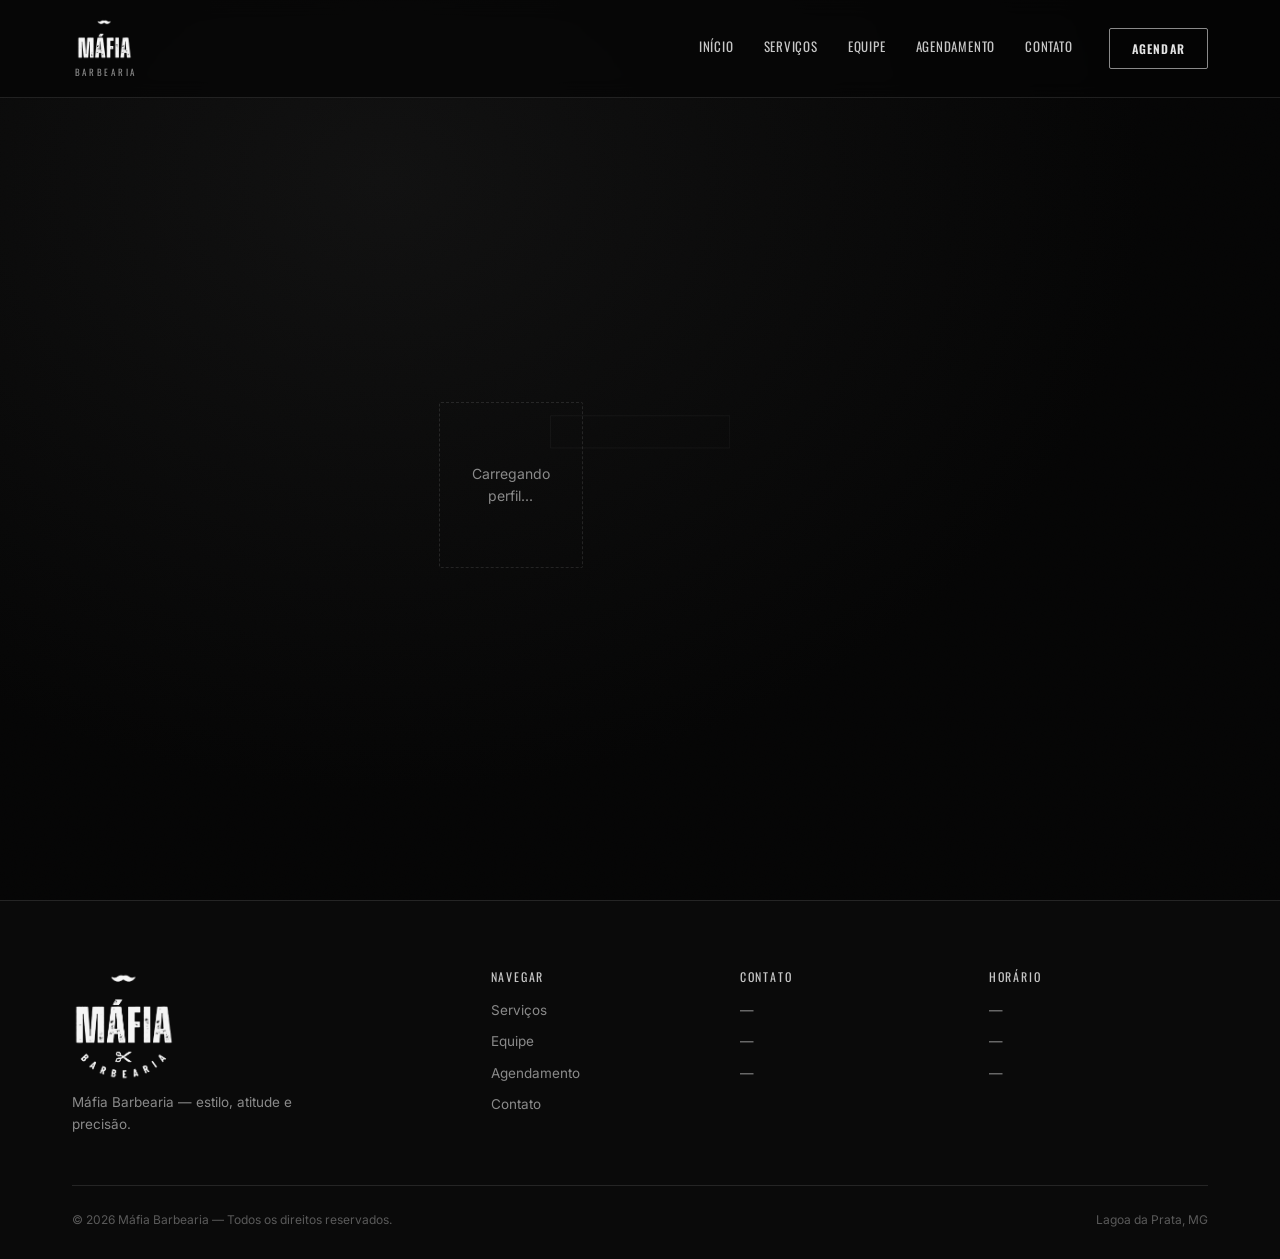
<file: barbeiro.html>
<!DOCTYPE html>
<html lang="pt-BR">
<head>
<meta charset="UTF-8">
<meta name="viewport" content="width=device-width, initial-scale=1.0">
<title id="pageTitle">Barbeiro | Máfia Barbearia</title>
<meta name="description" id="pageDescription" content="Conheça nossos barbeiros na Máfia Barbearia.">
<link rel="icon" type="image/png" sizes="64x64" href="favicon.png">
<link rel="apple-touch-icon" href="apple-touch-icon.png">

<link rel="preconnect" href="https://fonts.googleapis.com">
<link rel="preconnect" href="https://fonts.gstatic.com" crossorigin>
<link href="https://fonts.googleapis.com/css2?family=Bebas+Neue&family=Oswald:wght@500;600;700&family=Inter:wght@300;400;500;600;700&display=swap" rel="stylesheet">
<link rel="stylesheet" href="style.css">
</head>
<body>

<!-- ============ HEADER ============ -->
<header id="header">
  <div class="header-inner">
    <a href="index.html#inicio" class="logo logo--stack">
      <img class="logo-img" src="logo-header.png" alt="Máfia Barbearia" width="57" height="42">
      <span class="logo-bottom">Barbearia</span>
    </a>

    <nav class="main-nav" id="mainNav">
      <div class="nav-links">
        <a href="index.html#inicio">Início</a>
        <a href="index.html#servicos">Serviços</a>
        <a href="index.html#equipe">Equipe</a>
        <a href="index.html#agendamento">Agendamento</a>
        <a href="index.html#contato">Contato</a>
      </div>
      <a href="index.html#agendamento" class="nav-cta">Agendar</a>
    </nav>

    <button class="menu-toggle" id="menuToggle" aria-label="Abrir menu">
      <span></span><span></span><span></span>
    </button>
  </div>
</header>

<!-- ============ PERFIL DO BARBEIRO ============ -->
<section class="perfil-hero">
  <div class="hero-watermark" id="perfilWatermark">—</div>
  <div class="hero-grain"></div>

  <div class="container perfil-wrap" id="perfilConteudo">
    <p class="plano-vazio">Carregando perfil...</p>
  </div>
</section>

<!-- ============ FOOTER ============ -->
<footer>
  <div class="container">
    <div class="footer-top">
      <div class="footer-brand">
        <img class="footer-logo" src="logo-mafia.png" alt="Máfia Barbearia" width="104" height="111" loading="lazy">
        <p class="footer-tag" id="ftTagline">Máfia Barbearia — estilo, atitude e precisão.</p>
      </div>

      <div class="footer-cols">
        <div class="footer-col">
          <h4>Navegar</h4>
          <a href="index.html#servicos">Serviços</a>
          <a href="index.html#equipe">Equipe</a>
          <a href="index.html#agendamento">Agendamento</a>
          <a href="index.html#contato">Contato</a>
        </div>
        <div class="footer-col">
          <h4>Contato</h4>
          <span id="ftTelefone">—</span>
          <span id="ftEndereco">—</span>
          <a id="ftInstagram" href="#" target="_blank" rel="noopener">—</a>
        </div>
        <div class="footer-col">
          <h4>Horário</h4>
          <span id="ftSegSex">—</span>
          <span id="ftSabado">—</span>
          <span id="ftDomingo">—</span>
        </div>
      </div>
    </div>

    <div class="footer-bottom">
      <span>© 2026 <span id="ftNome">Máfia Barbearia</span> — Todos os direitos reservados.</span>
      <span id="ftCidade">Lagoa da Prata, MG</span>
    </div>
  </div>
</footer>

<script src="scripts.js"></script>
<script src="menu-mobile.js"></script>
<script type="module" src="conteudo.js"></script>
<script type="module" src="barbeiro-perfil.js"></script>
</body>
</html>
</file>
<file: style.css>
/* ===================================================================
   MÁFIA BARBEARIA — STYLE.CSS
   Paleta: preto fosco + cinzas (monocromático), linhas finas, grão sutil.
   Display: Bebas Neue | Subtítulos: Oswald | Corpo: Inter
=================================================================== */

:root{
  --bg-0:#050505;
  --bg-1:#0a0a0a;
  --bg-2:#0e0e0e;
  --bg-3:#141414;
  --bg-4:#191919;
  --line:#2a2a2a;
  --line-soft:rgba(199,199,199,0.14);
  --gray-100:#f2f2f2;
  --gray-300:#E4E4E4;
  --gray-500:#C7C7C7;
  --gray-600:#8A8A8A;
  --gray-800:#5a5a5a;
  --radius:2px;
  --container:1200px;
  --ease:cubic-bezier(.22,.61,.36,1);
}

*{box-sizing:border-box;margin:0;padding:0;}

html{scroll-behavior:smooth;background:#050505;}

body{
  background:var(--bg-0);
  color:var(--gray-300,#E4E4E4);
  font-family:'Inter',Arial,Helvetica,sans-serif;
  font-weight:400;
  line-height:1.6;
  -webkit-font-smoothing:antialiased;
  overflow-x:hidden;
  min-height:100vh;
}

/* Garantia extra de contraste: qualquer texto solto herda uma cor visível,
   mesmo se alguma classe específica falhar em carregar. */
p, span, li, label, td, th, div{ color: inherit; }
h1,h2,h3,h4,h5,h6{ color: var(--gray-100, #f2f2f2); }
a{ color: inherit; }

img{display:block;max-width:100%;height:auto;}
a{color:inherit;text-decoration:none;}
ul,ol{list-style:none;}
button{font-family:inherit;cursor:pointer;background:none;border:none;color:inherit;}
input,select{font-family:inherit;}

.container{
  max-width:var(--container);
  margin:0 auto;
  padding:0 32px;
}

section{padding:120px 0;position:relative;}
section:nth-of-type(even){background:var(--bg-1);}

h1,h2,h3,h4{
  font-family:'Bebas Neue',sans-serif;
  font-weight:400;
  letter-spacing:0.02em;
  color:var(--gray-100);
  text-transform:uppercase;
  line-height:1.05;
}

.eyebrow{
  display:inline-block;
  font-family:'Oswald',sans-serif;
  font-size:12px;
  letter-spacing:0.28em;
  text-transform:uppercase;
  color:var(--gray-600);
  margin-bottom:14px;
}

a:focus-visible,button:focus-visible,input:focus-visible,select:focus-visible{
  outline:1.5px solid var(--gray-300);
  outline-offset:3px;
}

@media (prefers-reduced-motion: reduce){
  *{animation-duration:0.001ms !important;animation-iteration-count:1 !important;transition-duration:0.001ms !important;scroll-behavior:auto !important;}
}

/* ============ BUTTONS ============ */
.btn{
  display:inline-flex;
  align-items:center;
  justify-content:center;
  gap:8px;
  padding:15px 32px;
  font-family:'Oswald',sans-serif;
  font-size:13px;
  font-weight:600;
  letter-spacing:0.12em;
  text-transform:uppercase;
  border-radius:var(--radius);
  transition:all .3s var(--ease);
  white-space:nowrap;
}
.btn-solid{
  background:var(--gray-100);
  color:var(--bg-0);
}
.btn-solid:hover{background:var(--gray-500);transform:translateY(-2px);}
.btn-outline{
  border:1px solid var(--line-soft);
  color:var(--gray-300);
}
.btn-outline:hover{border-color:var(--gray-300);background:rgba(255,255,255,0.03);}
.btn-mini{
  display:inline-flex;
  align-items:center;
  font-family:'Oswald',sans-serif;
  font-size:12px;
  font-weight:600;
  letter-spacing:0.1em;
  text-transform:uppercase;
  color:var(--gray-300);
  border-bottom:1px solid var(--gray-600);
  padding-bottom:2px;
  transition:.25s var(--ease);
}
.btn-mini:hover{color:var(--gray-100);border-color:var(--gray-100);}
.btn-whats{
  display:inline-flex;
  align-items:center;
  justify-content:center;
  gap:10px;
  padding:16px 34px;
  background:#1c1c1c;
  border:1px solid var(--gray-600);
  color:var(--gray-100);
  font-family:'Oswald',sans-serif;
  font-size:13px;
  font-weight:600;
  letter-spacing:0.1em;
  text-transform:uppercase;
  border-radius:var(--radius);
  transition:all .3s var(--ease);
}
.btn-whats::before{
  content:"";
  width:16px;height:16px;
  background:currentColor;
  -webkit-mask:url("data:image/svg+xml,%3Csvg xmlns='http://www.w3.org/2000/svg' viewBox='0 0 32 32'%3E%3Cpath d='M16.001 3C9.372 3 4 8.373 4 15c0 2.42.7 4.68 1.912 6.583L4 29l7.61-1.876A11.94 11.94 0 0 0 16.001 27C22.63 27 28 21.627 28 15S22.63 3 16.001 3zm6.55 16.6c-.28.79-1.62 1.51-2.24 1.6-.57.09-1.28.13-2.07-.13-.48-.16-1.09-.36-1.87-.7-3.29-1.42-5.43-4.74-5.6-4.96-.16-.22-1.34-1.78-1.34-3.4 0-1.61.85-2.4 1.15-2.73.3-.32.66-.4.88-.4h.62c.2 0 .48-.08.75.57.28.65.94 2.26 1.02 2.42.09.17.14.36.03.58-.11.22-.17.36-.34.55-.17.2-.36.44-.51.6-.17.17-.34.36-.15.7.2.34.87 1.43 1.87 2.32 1.28 1.14 2.36 1.5 2.7 1.67.34.17.54.14.74-.09.2-.22.86-1 1.09-1.34.23-.34.46-.28.77-.17.31.11 1.98.93 2.32 1.1.34.17.57.26.65.4.09.16.09.9-.19 1.7z'/%3E%3C/svg%3E") center/contain no-repeat;
  mask:url("data:image/svg+xml,%3Csvg xmlns='http://www.w3.org/2000/svg' viewBox='0 0 32 32'%3E%3Cpath d='M16.001 3C9.372 3 4 8.373 4 15c0 2.42.7 4.68 1.912 6.583L4 29l7.61-1.876A11.94 11.94 0 0 0 16.001 27C22.63 27 28 21.627 28 15S22.63 3 16.001 3zm6.55 16.6c-.28.79-1.62 1.51-2.24 1.6-.57.09-1.28.13-2.07-.13-.48-.16-1.09-.36-1.87-.7-3.29-1.42-5.43-4.74-5.6-4.96-.16-.22-1.34-1.78-1.34-3.4 0-1.61.85-2.4 1.15-2.73.3-.32.66-.4.88-.4h.62c.2 0 .48-.08.75.57.28.65.94 2.26 1.02 2.42.09.17.14.36.03.58-.11.22-.17.36-.34.55-.17.2-.36.44-.51.6-.17.17-.34.36-.15.7.2.34.87 1.43 1.87 2.32 1.28 1.14 2.36 1.5 2.7 1.67.34.17.54.14.74-.09.2-.22.86-1 1.09-1.34.23-.34.46-.28.77-.17.31.11 1.98.93 2.32 1.1.34.17.57.26.65.4.09.16.09.9-.19 1.7z'/%3E%3C/svg%3E") center/contain no-repeat;
}
.btn-whats:hover{background:#242424;border-color:var(--gray-300);transform:translateY(-2px);}

/* ============ HEADER ============ */
header{
  position:fixed;
  top:0;left:0;right:0;
  z-index:100;
  background:rgba(5,5,5,0.7);
  backdrop-filter:blur(10px);
  border-bottom:1px solid var(--line-soft);
}
.header-inner{
  max-width:var(--container);
  margin:0 auto;
  padding:18px 32px;
  display:flex;
  align-items:center;
  justify-content:space-between;
}
.logo{display:flex;align-items:center;gap:10px;}
.logo-mark{width:36px;height:36px;flex-shrink:0;}
.logo-text{display:flex;flex-direction:column;line-height:1;}
.logo-top{font-family:'Bebas Neue',sans-serif;font-size:20px;letter-spacing:0.12em;color:var(--gray-100);}
.logo-bottom{font-family:'Oswald',sans-serif;font-size:9px;letter-spacing:0.3em;text-transform:uppercase;color:var(--gray-600);}

.main-nav{display:flex;align-items:center;gap:36px;}
.nav-links{display:flex;gap:30px;}
.nav-links a{
  font-family:'Oswald',sans-serif;
  font-size:13px;
  letter-spacing:0.06em;
  text-transform:uppercase;
  color:var(--gray-500);
  position:relative;
  padding-bottom:4px;
  transition:color .25s;
}
.nav-links a::after{
  content:"";
  position:absolute;left:0;bottom:0;
  width:0;height:1px;background:var(--gray-100);
  transition:width .3s var(--ease);
}
.nav-links a:hover{color:var(--gray-100);}
.nav-links a:hover::after{width:100%;}
.nav-cta{
  font-family:'Oswald',sans-serif;
  font-size:12px;font-weight:600;letter-spacing:0.1em;text-transform:uppercase;
  padding:10px 22px;
  border:1px solid var(--gray-600);
  border-radius:var(--radius);
  transition:all .25s var(--ease);
}
.nav-cta:hover{background:var(--gray-100);color:var(--bg-0);border-color:var(--gray-100);}

.menu-toggle{display:none;flex-direction:column;gap:5px;width:26px;}
.menu-toggle span{display:block;height:1.5px;background:var(--gray-300);transition:.3s var(--ease);}
.menu-toggle.active span:nth-child(1){transform:translateY(6.5px) rotate(45deg);}
.menu-toggle.active span:nth-child(2){opacity:0;}
.menu-toggle.active span:nth-child(3){transform:translateY(-6.5px) rotate(-45deg);}

/* ============ HERO ============ */
.hero{
  min-height:100vh;
  display:flex;
  flex-direction:column;
  justify-content:center;
  position:relative;
  padding:160px 0 80px;
  overflow:hidden;
  background:radial-gradient(ellipse at 70% 20%,#111 0%,var(--bg-0) 60%);
}
.hero-watermark{
  position:absolute;
  top:50%;left:50%;
  transform:translate(-50%,-50%);
  font-family:'Bebas Neue',sans-serif;
  font-size:min(28vw,420px);
  color:transparent;
  -webkit-text-stroke:1px rgba(199,199,199,0.05);
  white-space:nowrap;
  pointer-events:none;
  z-index:0;
  user-select:none;
}
.hero-lines{position:absolute;inset:0;width:100%;height:100%;z-index:0;}
.hero-grain{
  position:absolute;inset:0;
  background-image:url("data:image/svg+xml,%3Csvg xmlns='http://www.w3.org/2000/svg' width='120' height='120'%3E%3Cfilter id='n'%3E%3CfeTurbulence type='fractalNoise' baseFrequency='0.9' numOctaves='2' stitchTiles='stitch'/%3E%3C/filter%3E%3Crect width='100%25' height='100%25' filter='url(%23n)' opacity='0.035'/%3E%3C/svg%3E");
  pointer-events:none;
  z-index:1;
  mix-blend-mode:overlay;
}
.hero-inner{
  max-width:var(--container);
  margin:0 auto;
  padding:0 32px;
  display:grid;
  grid-template-columns:1.05fr 0.85fr;
  gap:60px;
  align-items:center;
  position:relative;
  z-index:2;
  width:100%;
}
.hero-copy h1{
  font-size:clamp(46px,6vw,84px);
  margin-bottom:22px;
}
.hero-copy h1 span{color:var(--gray-600);}
.hero-copy p{
  max-width:440px;
  color:var(--gray-500);
  font-size:16px;
  margin-bottom:36px;
}
.hero-btns{display:flex;gap:16px;flex-wrap:wrap;}

.hero-visual{position:relative;}
.hero-frame{
  border:1px solid var(--line-soft);
  border-radius:var(--radius);
  overflow:hidden;
  aspect-ratio:4/5;
}
.hero-frame svg{width:100%;height:100%;display:block;}
.corner{position:absolute;width:22px;height:22px;border-color:var(--gray-500);}
.corner.tl{top:-1px;left:-1px;border-top:1.5px solid;border-left:1.5px solid;}
.corner.tr{top:-1px;right:-1px;border-top:1.5px solid;border-right:1.5px solid;}
.corner.bl{bottom:-1px;left:-1px;border-bottom:1.5px solid;border-left:1.5px solid;}
.corner.br{bottom:-1px;right:-1px;border-bottom:1.5px solid;border-right:1.5px solid;}

.hero-scroll{
  position:absolute;
  bottom:36px;left:50%;
  transform:translateX(-50%);
  display:flex;flex-direction:column;align-items:center;gap:10px;
  z-index:2;
}
.hero-scroll span{
  font-family:'Oswald',sans-serif;
  font-size:10px;letter-spacing:0.25em;text-transform:uppercase;
  color:var(--gray-800);
}
.scroll-line{width:1px;height:36px;background:linear-gradient(var(--gray-600),transparent);animation:scrollPulse 2s infinite var(--ease);}
@keyframes scrollPulse{0%,100%{opacity:.3;}50%{opacity:1;}}

/* ============ SECTION HEAD ============ */
.section-head{
  display:flex;
  justify-content:space-between;
  align-items:flex-end;
  gap:40px;
  margin-bottom:56px;
  flex-wrap:wrap;
}
.section-head h2{font-size:clamp(34px,4vw,52px);}
.section-note{max-width:340px;color:var(--gray-500);font-size:14.5px;padding-bottom:6px;}

/* ============ SERVIÇOS ============ */
.servicos-grid{
  display:grid;
  grid-template-columns:repeat(3,1fr);
  gap:1px;
  background:var(--line-soft);
  border:1px solid var(--line-soft);
}
.servico-card{
  background:var(--bg-1);
  padding:38px 32px;
  transition:background .3s var(--ease);
  position:relative;
}
.servico-card:hover{background:var(--bg-3);}
.servico-num{
  font-family:'Oswald',sans-serif;
  font-size:12px;
  color:var(--gray-800);
  letter-spacing:0.1em;
}
.servico-card h3{
  font-size:26px;
  margin:16px 0 10px;
}
.servico-card p{color:var(--gray-600);font-size:14px;margin-bottom:28px;min-height:42px;}
.servico-foot{display:flex;align-items:center;justify-content:space-between;gap:12px;}
.servico-preco{font-family:'Bebas Neue',sans-serif;font-size:26px;color:var(--gray-100);}
.servico-preco small{font-size:14px;color:var(--gray-600);margin-right:2px;}
.servico-preco--consulte{
  font-family:'Oswald',sans-serif;
  font-size:12.5px;
  font-weight:500;
  letter-spacing:0.06em;
  text-transform:uppercase;
  color:var(--gray-600);
}

/* ============ EQUIPE / BARBEIRO ============ */
.equipe-grid{
  display:grid;
  grid-template-columns:repeat(2,1fr);
  gap:28px;
}
.equipe-grid--single{
  grid-template-columns:minmax(0,460px);
  justify-content:center;
}
.barbeiro-card{
  position:relative;
  border-radius:var(--radius);
  overflow:hidden;
  aspect-ratio:4/5;
  border:1px solid var(--line-soft);
}
.barbeiro-foto{position:absolute;inset:0;}
.barbeiro-foto svg,.barbeiro-foto img{width:100%;height:100%;object-fit:cover;display:block;}
.barbeiro-overlay{
  position:absolute;inset:0;
  background:linear-gradient(to top,rgba(0,0,0,0.92) 0%,rgba(0,0,0,0.55) 38%,rgba(0,0,0,0.05) 65%);
}
.barbeiro-info{
  position:absolute;left:0;right:0;bottom:0;
  padding:32px;
  z-index:2;
}
.barbeiro-especialidade{
  font-family:'Oswald',sans-serif;
  font-size:11px;letter-spacing:0.2em;text-transform:uppercase;
  color:var(--gray-500);
  display:block;
  margin-bottom:6px;
}
.barbeiro-info h3{font-size:34px;margin-bottom:8px;}
.barbeiro-frase{font-style:italic;color:var(--gray-600);font-size:14px;margin-bottom:18px;}

/* ============ DIFERENCIAL ============ */
.diferencial-grid{
  display:grid;
  grid-template-columns:repeat(4,1fr);
  gap:36px;
}
.diferencial-icon{
  width:52px;height:52px;
  color:var(--gray-500);
  margin-bottom:18px;
}
.diferencial-item h3{font-size:20px;margin-bottom:6px;}
.diferencial-item p{color:var(--gray-600);font-size:13.5px;}

/* ============ GALERIA ============ */
.galeria-grid{
  display:grid;
  grid-template-columns:repeat(4,1fr);
  gap:2px;
}
.galeria-tile{position:relative;overflow:hidden;aspect-ratio:4/5;}
.galeria-tile svg,
.galeria-tile img{
  width:100%;height:100%;display:block;object-fit:cover;object-position:center;
  transition:transform .5s var(--ease);
}
.galeria-tile:hover svg,
.galeria-tile:hover img{transform:scale(1.05);}
.galeria-label{
  position:absolute;left:0;right:0;bottom:0;
  padding:16px;
  background:linear-gradient(to top,rgba(0,0,0,.85),transparent);
  opacity:0;
  transition:opacity .3s var(--ease);
}
.galeria-tile:hover .galeria-label{opacity:1;}
.galeria-label span{
  font-family:'Oswald',sans-serif;
  font-size:12px;letter-spacing:0.06em;text-transform:uppercase;
  color:var(--gray-300);
}

/* ============ HORÁRIOS ============ */
.horarios-wrap{
  display:grid;
  grid-template-columns:1fr 320px;
  gap:60px;
  align-items:center;
}
.horario-row{
  display:flex;justify-content:space-between;align-items:center;
  padding:22px 0;
  border-bottom:1px solid var(--line-soft);
}
.horario-dia{font-family:'Oswald',sans-serif;font-size:16px;color:var(--gray-300);letter-spacing:.02em;}
.horario-horas{font-family:'Bebas Neue',sans-serif;font-size:22px;color:var(--gray-100);}
.horario-row.fechado .horario-horas{color:var(--gray-800);}
.horarios-side{border:1px solid var(--line-soft);border-radius:var(--radius);overflow:hidden;}
.horarios-side svg{width:100%;height:100%;display:block;}

/* ============ AGENDAMENTO ============ */
.agendamento-wrap{
  display:grid;
  grid-template-columns:1.4fr 1fr;
  gap:50px;
  align-items:flex-start;
}
.form-card{
  background:var(--bg-2);
  border:1px solid var(--line-soft);
  border-radius:var(--radius);
  padding:40px;
}
.form-grid{
  display:grid;
  grid-template-columns:1fr 1fr;
  gap:22px;
}
.form-group.full{grid-column:1 / -1;}
.form-group label{
  display:block;
  font-family:'Oswald',sans-serif;
  font-size:11px;letter-spacing:0.15em;text-transform:uppercase;
  color:var(--gray-600);
  margin-bottom:8px;
}
.form-group input,.form-group select{
  width:100%;
  background:var(--bg-1);
  border:1px solid var(--line);
  border-radius:var(--radius);
  padding:13px 14px;
  color:var(--gray-100);
  font-size:14px;
  transition:border-color .25s;
}
.form-group input::placeholder{color:var(--gray-800);}
.form-group input:focus,.form-group select:focus{border-color:var(--gray-500);outline:none;}
.form-group select{appearance:none;background-image:url("data:image/svg+xml,%3Csvg xmlns='http://www.w3.org/2000/svg' width='12' height='8'%3E%3Cpath d='M1 1l5 5 5-5' stroke='%238A8A8A' stroke-width='1.4' fill='none'/%3E%3C/svg%3E");background-repeat:no-repeat;background-position:right 14px center;}

.btn-submit{
  width:100%;
  margin-top:30px;
  padding:17px;
  background:var(--gray-100);
  color:var(--bg-0);
  font-family:'Oswald',sans-serif;
  font-size:13px;font-weight:600;letter-spacing:0.12em;text-transform:uppercase;
  border-radius:var(--radius);
  transition:all .3s var(--ease);
}
.btn-submit:hover{background:var(--gray-500);}
.form-msg{
  margin-top:16px;
  font-family:'Oswald',sans-serif;
  font-size:13px;
  color:var(--gray-500);
  text-align:center;
  min-height:18px;
}
.form-msg.success{color:#a8c99a;}
.aviso-whats-btn{margin-top:14px;display:inline-flex;}

.agendamento-side h3{font-size:22px;margin-bottom:26px;}
.side-item{display:flex;gap:16px;margin-bottom:26px;}
.side-ico{width:22px;height:22px;flex-shrink:0;color:var(--gray-500);margin-top:2px;}
.side-item strong{display:block;font-family:'Oswald',sans-serif;font-size:14px;color:var(--gray-300);margin-bottom:4px;letter-spacing:.02em;}
.side-item span{font-size:13.5px;color:var(--gray-600);}

/* ============ CONTATO ============ */
.contato-wrap{
  display:grid;
  grid-template-columns:1fr 1fr;
  gap:50px;
}
.contato-item{
  display:flex;flex-direction:column;gap:4px;
  padding-bottom:24px;
  margin-bottom:24px;
  border-bottom:1px solid var(--line-soft);
}
.contato-label{
  font-family:'Oswald',sans-serif;
  font-size:11px;letter-spacing:0.2em;text-transform:uppercase;
  color:var(--gray-800);
  margin-bottom:4px;
}
.contato-item a{color:var(--gray-300);transition:color .2s;}
.contato-item a:hover{color:var(--gray-100);}
.contato-btns{display:flex;gap:14px;flex-wrap:wrap;margin-top:8px;}
.mapa-frame{border:1px solid var(--line-soft);border-radius:var(--radius);overflow:hidden;min-height:340px;}
.mapa-frame iframe{width:100%;height:100%;min-height:340px;border:0;filter:grayscale(1) invert(0.92) contrast(0.9);}

/* ============ FOOTER ============ */
footer{
  background:var(--bg-1);
  border-top:1px solid var(--line-soft);
  padding:70px 0 30px;
}
.footer-top{
  display:grid;
  grid-template-columns:1fr 2fr;
  gap:60px;
  padding-bottom:50px;
  border-bottom:1px solid var(--line-soft);
}
.footer-brand .logo-top{font-size:26px;}
.footer-tag{color:var(--gray-600);font-size:13.5px;margin-top:10px;max-width:260px;}
.footer-cols{display:grid;grid-template-columns:repeat(3,1fr);gap:30px;}
.footer-col h4{
  font-family:'Oswald',sans-serif;
  font-size:12px;letter-spacing:0.15em;text-transform:uppercase;
  color:var(--gray-500);
  margin-bottom:16px;
}
.footer-col a,.footer-col span{display:block;color:var(--gray-600);font-size:13.5px;margin-bottom:10px;transition:color .2s;}
.footer-col a:hover{color:var(--gray-100);}
.footer-bottom{
  display:flex;justify-content:space-between;
  padding-top:24px;
  font-size:12px;
  color:var(--gray-800);
  flex-wrap:wrap;
  gap:10px;
}

/* ============ PÁGINA DO BARBEIRO (rian.html) ============ */
.perfil-hero{
  min-height:100vh;
  display:flex;
  align-items:center;
  padding:150px 0 80px;
  position:relative;
  overflow:hidden;
  background:radial-gradient(ellipse at 30% 20%,#111 0%,var(--bg-0) 60%);
}
.perfil-wrap{
  display:grid;
  grid-template-columns:0.85fr 1.15fr;
  gap:64px;
  align-items:center;
  position:relative;
  z-index:2;
}
.perfil-foto-col{position:relative;}
.perfil-foto-frame{
  border:1px solid var(--line-soft);
  border-radius:var(--radius);
  overflow:hidden;
  aspect-ratio:4/5;
  background:var(--bg-3);
}
.perfil-foto-frame img{width:100%;height:100%;object-fit:cover;}
.perfil-info-col h1{font-size:clamp(50px,7vw,96px);margin-bottom:14px;}
.perfil-frase{font-style:italic;color:var(--gray-500);font-size:18px;margin-bottom:20px;}
.perfil-texto{color:var(--gray-600);font-size:15.5px;max-width:480px;margin-bottom:28px;}
.perfil-tags{display:flex;flex-wrap:wrap;gap:10px;margin-bottom:36px;}
.perfil-tags span{
  font-family:'Oswald',sans-serif;
  font-size:12px;letter-spacing:0.06em;text-transform:uppercase;
  color:var(--gray-500);
  border:1px solid var(--line-soft);
  border-radius:var(--radius);
  padding:8px 16px;
}
.perfil-btns{display:flex;gap:16px;flex-wrap:wrap;}

/* ============ REVEAL ON SCROLL ============ */
.reveal{
  opacity:0;
  transform:translateY(24px);
  transition:opacity .7s var(--ease),transform .7s var(--ease);
}
.reveal.is-visible{opacity:1;transform:none;}

/* ============ RESPONSIVE ============ */
@media (max-width:1024px){
  .hero-inner{grid-template-columns:1fr;}
  .hero-visual{max-width:420px;margin:0 auto;order:-1;}
  .servicos-grid{grid-template-columns:repeat(2,1fr);}
  .equipe-grid{grid-template-columns:1fr;max-width:460px;margin:0 auto;}
  .diferencial-grid{grid-template-columns:repeat(2,1fr);}
  .galeria-grid{grid-template-columns:repeat(2,1fr);}
  .horarios-wrap{grid-template-columns:1fr;}
  .horarios-side{max-width:320px;margin:0 auto;}
  .agendamento-wrap{grid-template-columns:1fr;}
  .contato-wrap{grid-template-columns:1fr;}
  .footer-top{grid-template-columns:1fr;}
  .perfil-wrap{grid-template-columns:1fr;}
  .perfil-foto-frame{max-width:380px;margin:0 auto;}
}

@media (max-width:768px){
  section{padding:80px 0;}
  .container{padding:0 22px;}
  .header-inner{padding:16px 22px;}
  .main-nav{
    position:fixed;
    top:0;right:0;
    height:100vh;
    width:min(320px,80vw);
    background:var(--bg-1);
    border-left:1px solid var(--line-soft);
    flex-direction:column;
    align-items:flex-start;
    justify-content:center;
    padding:40px;
    gap:40px;
    transform:translateX(100%);
    transition:transform .4s var(--ease);
    z-index:99;
  }
  .main-nav.active{transform:translateX(0);}
  .nav-links{flex-direction:column;gap:26px;}
  .nav-links a{font-size:16px;}
  .menu-toggle{display:flex;}
  .servicos-grid{grid-template-columns:1fr;}
  .diferencial-grid{grid-template-columns:1fr 1fr;gap:24px;}
  .galeria-grid{grid-template-columns:repeat(2,1fr);}
  .form-grid{grid-template-columns:1fr;}
  .footer-cols{grid-template-columns:1fr;gap:26px;}
  .hero-copy h1{font-size:44px;}
}

/* ===================================================================
   PLANO-BOX ("Você já agendou?")
=================================================================== */
.plano-box{
  background:var(--bg-3);
  border:1px solid var(--line-soft);
  border-radius:var(--radius);
  padding:26px 28px;
  margin-bottom:28px;
}
.plano-box h3{
  font-family:'Oswald',sans-serif;
  font-size:16px;
  font-weight:600;
  letter-spacing:.02em;
  text-transform:none;
  color:var(--gray-100);
  margin-bottom:6px;
}
.plano-box > p{color:var(--gray-600);font-size:13.5px;margin-bottom:16px;}
.plano-search{display:flex;gap:10px;}
.plano-search input{
  flex:1;
  background:var(--bg-1);
  border:1px solid var(--line);
  border-radius:var(--radius);
  padding:12px 14px;
  color:var(--gray-100);
  font-size:14px;
}
.plano-search input::placeholder{color:var(--gray-800);}
.btn-mini-solid{
  padding:12px 22px;
  background:var(--gray-100);
  color:var(--bg-0);
  font-family:'Oswald',sans-serif;
  font-size:12.5px;
  font-weight:600;
  letter-spacing:.06em;
  text-transform:uppercase;
  border-radius:var(--radius);
  transition:background .25s;
  white-space:nowrap;
}
.btn-mini-solid:hover{background:var(--gray-500);}
.plano-resultados{margin-top:16px;display:flex;flex-direction:column;gap:10px;}
.plano-vazio{color:var(--gray-600);font-size:13.5px;}
.plano-item{
  display:flex;
  justify-content:space-between;
  align-items:center;
  gap:16px;
  background:var(--bg-1);
  border:1px solid var(--line-soft);
  border-radius:var(--radius);
  padding:14px 16px;
  flex-wrap:wrap;
}
.plano-item-data{display:flex;flex-direction:column;gap:2px;}
.plano-item-data strong{color:var(--gray-100);font-family:'Oswald',sans-serif;font-size:14px;}
.plano-item-data span{color:var(--gray-600);font-size:12px;}
.plano-item-info{display:flex;flex-direction:column;align-items:flex-end;gap:6px;}
.plano-item-info > span:first-child{color:var(--gray-300);font-size:13px;}
.plano-status{
  font-family:'Oswald',sans-serif;
  font-size:10.5px;
  letter-spacing:.08em;
  text-transform:uppercase;
  padding:3px 10px;
  border-radius:20px;
  border:1px solid var(--line-soft);
  color:var(--gray-500);
}
.plano-status--confirmado{color:#a8c99a;border-color:rgba(168,201,154,0.4);}
.plano-status--concluido{color:var(--gray-600);}
.plano-status--pendente{color:#d8c07a;border-color:rgba(216,192,122,0.4);}
.plano-status--cancelado{color:#e08a8a;border-color:rgba(224,138,138,0.4);}

.btn-xs-cancelar{
  width:100%;
  margin-top:4px;
  padding:8px;
  border:1px solid var(--line-soft);
  border-radius:var(--radius);
  color:var(--gray-500);
  font-family:'Oswald',sans-serif;
  font-size:11.5px;
  letter-spacing:.04em;
  text-transform:uppercase;
  transition:all .2s;
}
.btn-xs-cancelar:hover{color:#e08a8a;border-color:rgba(224,138,138,0.5);}
.btn-xs-cancelar:disabled{opacity:0.5;cursor:not-allowed;}

.divisor-form{
  display:flex;align-items:center;gap:16px;
  margin-bottom:26px;
  color:var(--gray-800);
  font-family:'Oswald',sans-serif;
  font-size:11px;letter-spacing:.15em;text-transform:uppercase;
}
.divisor-form::before,.divisor-form::after{content:"";flex:1;height:1px;background:var(--line-soft);}

/* ===================================================================
   CALENDÁRIO
=================================================================== */
.calendario{
  margin-top:22px;
  background:var(--bg-1);
  border:1px solid var(--line);
  border-radius:var(--radius);
  padding:20px;
}
.calendario-head{
  display:flex;align-items:center;justify-content:space-between;
  margin-bottom:16px;
}
.calendario-head button{
  width:32px;height:32px;
  border:1px solid var(--line-soft);
  border-radius:var(--radius);
  color:var(--gray-300);
  font-size:16px;
  transition:all .2s;
}
.calendario-head button:hover{border-color:var(--gray-300);background:rgba(255,255,255,0.04);}
#calMonthLabel{
  font-family:'Oswald',sans-serif;
  font-size:14px;
  letter-spacing:.05em;
  text-transform:uppercase;
  color:var(--gray-100);
}
.calendario-dias-semana{
  display:grid;
  grid-template-columns:repeat(7,1fr);
  margin-bottom:8px;
}
.calendario-dias-semana span{
  text-align:center;
  font-family:'Oswald',sans-serif;
  font-size:11px;
  color:var(--gray-800);
  letter-spacing:.05em;
}
.calendario-grid{
  display:grid;
  grid-template-columns:repeat(7,1fr);
  gap:4px;
}
.cal-dia{
  aspect-ratio:1;
  display:flex;align-items:center;justify-content:center;
  border-radius:var(--radius);
  border:1px solid transparent;
  color:var(--gray-300);
  font-size:13px;
  transition:all .2s;
  background:transparent;
}
.cal-dia:not(.cal-dia--vazio):not(.cal-dia--desabilitado):hover{
  border-color:var(--gray-600);
  background:rgba(255,255,255,0.04);
}
.cal-dia--vazio{visibility:hidden;}
.cal-dia--desabilitado{color:var(--gray-800);cursor:not-allowed;}
.cal-dia--selecionado{
  background:var(--gray-100);
  color:var(--bg-0);
  font-weight:600;
}

/* ===================================================================
   TURNO
=================================================================== */
.turno-select{display:flex;gap:8px;flex-wrap:wrap;max-height:220px;overflow-y:auto;padding-right:4px;}
.turno-btn{
  flex:0 1 84px;
  min-width:84px;
  padding:11px 8px;
  border:1px solid var(--line);
  border-radius:var(--radius);
  color:var(--gray-300);
  font-family:'Oswald',sans-serif;
  font-size:13px;
  letter-spacing:.03em;
  transition:all .2s;
  background:var(--bg-1);
}
.horario-aviso{
  color:var(--gray-600);
  font-size:13px;
  font-family:'Oswald',sans-serif;
}
.turno-btn:hover{border-color:var(--gray-500);}
.turno-btn--ativo{
  background:var(--gray-100);
  color:var(--bg-0);
  border-color:var(--gray-100);
  font-weight:600;
}
.turno-btn--lotado{
  opacity:0.4;
  cursor:not-allowed;
  text-decoration:line-through;
}
.turno-btn--lotado:hover{border-color:var(--line);}

/* ===================================================================
   PÁGINA ADMIN
=================================================================== */
.admin-body{background:var(--bg-0);}
.admin-login{
  min-height:100vh;
  display:flex;
  align-items:center;
  justify-content:center;
  padding:24px;
}
.admin-login-card{
  width:100%;
  max-width:380px;
  background:var(--bg-2);
  border:1px solid var(--line-soft);
  border-radius:var(--radius);
  padding:40px;
  text-align:center;
}
.admin-login-card .logo-top{font-size:26px;display:block;margin-bottom:18px;}
.admin-title{font-size:26px;margin-bottom:8px;}
.admin-sub{color:var(--gray-600);font-size:13.5px;margin-bottom:26px;}
.admin-login-card form{text-align:left;display:flex;flex-direction:column;gap:18px;}

.admin-header{
  display:flex;justify-content:space-between;align-items:center;
  padding:20px 32px;
  border-bottom:1px solid var(--line-soft);
  background:var(--bg-1);
}
.admin-header-sub{color:var(--gray-600);font-size:16px;letter-spacing:.05em;}
.admin-header-actions{display:flex;gap:14px;align-items:center;}
.admin-main{padding:50px 32px;}
.admin-toolbar{
  display:flex;justify-content:space-between;align-items:center;flex-wrap:wrap;gap:16px;
  margin-bottom:30px;
}
.admin-toolbar h2{font-size:32px;}
.admin-filtros{display:flex;gap:10px;flex-wrap:wrap;}
.admin-filtros select,.admin-filtros input{
  background:var(--bg-1);
  border:1px solid var(--line);
  border-radius:var(--radius);
  padding:10px 12px;
  color:var(--gray-100);
  font-size:13px;
}
.admin-lista{display:flex;flex-direction:column;gap:10px;}
.admin-item{
  display:grid;
  grid-template-columns:1.4fr 1.2fr auto;
  gap:20px;
  align-items:center;
  background:var(--bg-2);
  border:1px solid var(--line-soft);
  border-radius:var(--radius);
  padding:16px 20px;
}
.admin-item-main{display:flex;flex-direction:column;gap:3px;}
.admin-item-main strong{color:var(--gray-100);font-family:'Oswald',sans-serif;font-size:15px;}
.admin-item-main span{color:var(--gray-600);font-size:13px;}
.admin-item-contato{display:flex;flex-direction:column;gap:3px;}
.admin-item-contato span{color:var(--gray-500);font-size:13px;}
.admin-item-actions{display:flex;gap:10px;align-items:center;}
.admin-status-select{
  background:var(--bg-1);
  border:1px solid var(--line);
  border-radius:var(--radius);
  padding:8px 10px;
  color:var(--gray-100);
  font-size:12.5px;
}
.admin-del-btn{
  width:32px;height:32px;
  border:1px solid var(--line-soft);
  border-radius:var(--radius);
  color:var(--gray-600);
  transition:all .2s;
}
.admin-del-btn:hover{color:#e08a8a;border-color:#e08a8a;}

/* ---------- Resumo (stats) ---------- */
.admin-stats{
  display:grid;
  grid-template-columns:repeat(4,1fr);
  gap:14px;
  margin-bottom:34px;
}
.stat-card{
  background:var(--bg-2);
  border:1px solid var(--line-soft);
  border-radius:var(--radius);
  padding:20px 22px;
  display:flex;
  flex-direction:column;
  gap:6px;
}
.stat-num{
  font-family:'Bebas Neue',sans-serif;
  font-size:34px;
  color:var(--gray-100);
  line-height:1;
}
.stat-label{
  font-family:'Oswald',sans-serif;
  font-size:11.5px;
  letter-spacing:0.14em;
  text-transform:uppercase;
  color:var(--gray-600);
}

/* ---------- Busca ---------- */
.admin-filtros input[type="text"]{min-width:220px;}

/* ---------- Agrupamento por dia ---------- */
.dia-grupo{margin-bottom:26px;}
.dia-grupo-titulo{
  font-family:'Oswald',sans-serif;
  font-size:13px;
  letter-spacing:0.1em;
  text-transform:uppercase;
  color:var(--gray-600);
  border-bottom:1px solid var(--line-soft);
  padding-bottom:8px;
  margin-bottom:12px;
}
.dia-grupo-titulo span{color:var(--gray-100);}

/* ---------- Item do agendamento (revisado) ---------- */
.admin-item{
  grid-template-columns:1.3fr 1fr auto;
}
.status-pill{
  display:inline-block;
  align-self:flex-start;
  margin-top:4px;
  padding:3px 10px;
  border-radius:20px;
  font-family:'Oswald',sans-serif;
  font-size:11px;
  letter-spacing:0.06em;
  text-transform:uppercase;
  border:1px solid var(--line-soft);
}
.status-pill--pendente{color:#d8c07a;border-color:rgba(216,192,122,0.4);}
.status-pill--confirmado{color:#a8c99a;border-color:rgba(168,201,154,0.4);}
.status-pill--concluido{color:var(--gray-500);border-color:var(--line-soft);}
.status-pill--cancelado{color:#e08a8a;border-color:rgba(224,138,138,0.4);}

.admin-item-contato a.whats-link{
  color:#a8c99a;
  font-size:12.5px;
  display:inline-flex;
  align-items:center;
  gap:5px;
}
.admin-item-contato a.whats-link:hover{text-decoration:underline;}

.admin-actions-row{display:flex;gap:8px;flex-wrap:wrap;align-items:center;}
.action-btn{
  border:1px solid var(--line-soft);
  border-radius:var(--radius);
  padding:7px 12px;
  font-family:'Oswald',sans-serif;
  font-size:11.5px;
  letter-spacing:0.04em;
  text-transform:uppercase;
  color:var(--gray-500);
  transition:all .2s;
  white-space:nowrap;
}
.action-btn:hover{border-color:var(--gray-500);color:var(--gray-100);}
.action-btn--confirmar:hover{color:#a8c99a;border-color:rgba(168,201,154,0.5);}
.action-btn--concluir:hover{color:var(--gray-100);border-color:var(--gray-100);}
.action-btn--cancelar:hover{color:#e08a8a;border-color:rgba(224,138,138,0.5);}
.action-btn--ativo{
  background:var(--gray-100);
  color:var(--bg-0);
  border-color:var(--gray-100);
}

.plano-vazio{
  text-align:center;
  color:var(--gray-600);
  padding:60px 20px;
  border:1px dashed var(--line-soft);
  border-radius:var(--radius);
  font-size:14px;
}

/* ========================================================
   ABAS DA ADM
   ======================================================== */
.admin-tabs{
  display:flex;
  gap:6px;
  border-bottom:1px solid var(--line-soft);
  margin-bottom:32px;
  overflow-x:auto;
}
.admin-tab{
  padding:12px 18px;
  font-family:'Oswald',sans-serif;
  font-size:13px;
  letter-spacing:.05em;
  text-transform:uppercase;
  color:var(--gray-600);
  border-bottom:2px solid transparent;
  white-space:nowrap;
  transition:color .2s,border-color .2s;
}
.admin-tab:hover{color:var(--gray-100);}
.admin-tab--ativo{color:var(--gray-100);border-color:var(--gray-100);}

.admin-tab-painel{display:none;}
.admin-tab-painel--ativo{display:block;}

.admin-dica{
  color:var(--gray-600);
  font-size:13px;
  margin:-14px 0 24px;
}

/* ========================================================
   LISTAS DE CRUD (SERVIÇOS / EQUIPE)
   ======================================================== */
.admin-crud-lista{display:flex;flex-direction:column;gap:14px;}

.crud-card{
  background:var(--bg-2);
  border:1px solid var(--line-soft);
  border-radius:var(--radius);
  padding:20px 22px;
}
.crud-card-topo{
  display:flex;
  justify-content:space-between;
  align-items:center;
  gap:14px;
  flex-wrap:wrap;
}
.crud-card-nome{
  font-family:'Oswald',sans-serif;
  font-size:16px;
  color:var(--gray-100);
  display:flex;
  align-items:center;
  gap:10px;
}
.crud-badge{
  font-size:10.5px;
  letter-spacing:.06em;
  text-transform:uppercase;
  padding:2px 9px;
  border-radius:20px;
  border:1px solid var(--line-soft);
  color:var(--gray-600);
}
.crud-badge--ativo{color:#a8c99a;border-color:rgba(168,201,154,0.4);}
.crud-badge--inativo{color:#e08a8a;border-color:rgba(224,138,138,0.4);}

.crud-card-acoes{display:flex;gap:8px;}

.crud-form{
  display:grid;
  grid-template-columns:repeat(auto-fit,minmax(160px,1fr));
  gap:14px;
  margin-top:18px;
  padding-top:18px;
  border-top:1px solid var(--line-soft);
}
.crud-form .form-group{margin:0;}
.crud-form textarea{
  width:100%;
  background:var(--bg-1);
  border:1px solid var(--line);
  border-radius:var(--radius);
  color:var(--gray-100);
  padding:10px 12px;
  font-family:'Inter',sans-serif;
  font-size:13.5px;
  resize:vertical;
  min-height:70px;
}
.crud-form-full{grid-column:1/-1;}

.crud-foto-preview{
  width:64px;height:64px;
  border-radius:50%;
  object-fit:cover;
  border:1px solid var(--line-soft);
  background:var(--bg-1);
}

.crud-subsecao{
  margin-top:18px;
  padding-top:18px;
  border-top:1px dashed var(--line-soft);
}
.crud-subsecao h4{
  font-family:'Oswald',sans-serif;
  font-size:13px;
  letter-spacing:.05em;
  text-transform:uppercase;
  color:var(--gray-500);
  margin-bottom:12px;
}

.horario-semana-row{
  display:grid;
  grid-template-columns:110px auto 1fr 1fr;
  align-items:center;
  gap:10px;
  padding:6px 0;
  font-size:13px;
}
.horario-semana-row input[type="time"]{
  background:var(--bg-1);
  border:1px solid var(--line);
  border-radius:6px;
  color:var(--gray-100);
  padding:6px 8px;
  font-size:13px;
}
.horario-semana-row input[type="time"]:disabled{opacity:0.35;}

.indisp-item{
  display:flex;
  justify-content:space-between;
  align-items:center;
  gap:10px;
  padding:8px 0;
  border-bottom:1px solid var(--line-soft);
  font-size:13px;
  color:var(--gray-300);
}
.indisp-item:last-child{border-bottom:none;}

.indisp-form{
  display:flex;
  gap:8px;
  flex-wrap:wrap;
  align-items:flex-end;
  margin-top:10px;
}
.indisp-form input[type="date"], .indisp-form input[type="text"]{
  background:var(--bg-1);
  border:1px solid var(--line);
  border-radius:6px;
  color:var(--gray-100);
  padding:8px 10px;
  font-size:13px;
}

/* ========================================================
   FORMULÁRIO DE CONFIGURAÇÕES
   ======================================================== */
.admin-config-form .form-grid{
  display:grid;
  grid-template-columns:repeat(auto-fit,minmax(220px,1fr));
  gap:18px;
  margin-bottom:10px;
}
.admin-config-form .form-group label{
  display:block;
  font-size:12px;
  color:var(--gray-600);
  margin-bottom:6px;
}
.admin-config-form input[type="text"],
.admin-config-form input[type="email"],
.admin-config-form input[type="number"],
.admin-config-form input[type="time"]{
  width:100%;
  background:var(--bg-2);
  border:1px solid var(--line-soft);
  border-radius:var(--radius);
  color:var(--gray-100);
  padding:11px 13px;
  font-size:14px;
}
.form-group--check{display:flex;align-items:flex-end;padding-bottom:10px;}
.form-group--check label{display:flex;align-items:center;gap:8px;font-size:13.5px;color:var(--gray-300);}

.admin-subtitulo{
  font-family:'Oswald',sans-serif;
  font-size:14px;
  letter-spacing:.04em;
  text-transform:uppercase;
  color:var(--gray-500);
  margin:28px 0 14px;
}

.btn-xs{
  padding:6px 12px;
  font-size:11.5px;
  border:1px solid var(--line-soft);
  border-radius:var(--radius);
  color:var(--gray-500);
  font-family:'Oswald',sans-serif;
  letter-spacing:.03em;
  text-transform:uppercase;
}
.btn-xs:hover{color:var(--gray-100);border-color:var(--gray-100);}
.btn-xs--perigo:hover{color:#e08a8a;border-color:rgba(224,138,138,0.5);}

.admin-crud-lista--grid{
  display:grid;
  grid-template-columns:repeat(auto-fill,minmax(180px,1fr));
  gap:14px;
}
.galeria-card{
  background:var(--bg-2);
  border:1px solid var(--line-soft);
  border-radius:var(--radius);
  overflow:hidden;
}
.galeria-card img{width:100%;aspect-ratio:4/3;object-fit:cover;display:block;}
.galeria-card-corpo{padding:12px 14px;}
.galeria-card input[type="text"]{
  width:100%;
  background:var(--bg-1);
  border:1px solid var(--line);
  border-radius:6px;
  color:var(--gray-100);
  padding:7px 9px;
  font-size:12.5px;
  margin-bottom:8px;
}
.galeria-card-acoes{display:flex;justify-content:space-between;align-items:center;gap:8px;}



/* ========================================================
   RELATÓRIOS
   ======================================================== */
.rel-colunas{
  display:grid;
  grid-template-columns:repeat(3,1fr);
  gap:18px;
  margin-top:8px;
}
.rel-bloco{
  background:var(--bg-2);
  border:1px solid var(--line-soft);
  border-radius:var(--radius);
  padding:22px 22px 18px;
}
.rel-bloco h3{
  font-family:'Oswald',sans-serif;
  font-size:13px;
  letter-spacing:.06em;
  text-transform:uppercase;
  color:var(--gray-500);
  margin-bottom:18px;
}
.rel-linha{margin-bottom:16px;}
.rel-linha-topo{
  display:flex;
  justify-content:space-between;
  gap:12px;
  font-size:13.5px;
  color:var(--gray-300);
  margin-bottom:6px;
}
.rel-linha-topo strong{color:var(--gray-100);font-family:'Bebas Neue',sans-serif;font-size:18px;letter-spacing:.03em;}
.rel-barra{height:4px;background:var(--line-soft);border-radius:2px;overflow:hidden;}
.rel-barra-preenchida{height:100%;background:var(--gray-300);border-radius:2px;}

@media (max-width:900px){
  .rel-colunas{grid-template-columns:1fr;}
}

@media (max-width:900px){
  .admin-stats{grid-template-columns:repeat(2,1fr);}
  .horario-semana-row{grid-template-columns:90px auto 1fr 1fr;font-size:12px;}
}


@media (max-width:768px){
  .admin-item{grid-template-columns:1fr;}
  .admin-header{padding:16px 20px;}
  .admin-main{padding:36px 20px;}
}

/* ============ LOGO (imagem oficial) ============ */
.logo--stack{flex-direction:column;gap:5px;}
.logo-img{height:42px;width:auto;display:block;}
.logo--stack .logo-bottom{padding-left:0.3em;}  /* compensa o espaçamento da última letra, pra centralizar */

.hero-frame{
  display:flex;align-items:center;justify-content:center;
  background:radial-gradient(circle at 65% 30%,#1c1c1c 0%,#080808 100%);
}
.hero-logo{
  width:74%;height:auto;display:block;
  filter:drop-shadow(0 0 34px rgba(255,255,255,.07));
}

.footer-logo{width:104px;height:auto;display:block;}
.admin-logo-img{display:block;width:150px;height:auto;margin:0 auto 14px;}

@media (max-width:600px){
  .logo-img{height:38px;}
  .hero-logo{width:70%;}
}

.admin-msg{font-size:13px;color:var(--gray-500);min-height:18px;}
.admin-msg.success{color:#a8c99a;}

/* A ADM usa <header> mas NÃO pode ficar fixo por cima do conteúdo
   (a regra global "header" é fixa e escondia as abas/primeiras opções). */
.admin-header{position:sticky;top:0;left:auto;right:auto;}
.admin-main{padding-top:36px;}
/* As abas da ADM são <section>, mas não podem herdar o espaçamento/fundo das seções da home */
.admin-main .admin-tab-painel{padding:0;background:transparent;}
</file>
